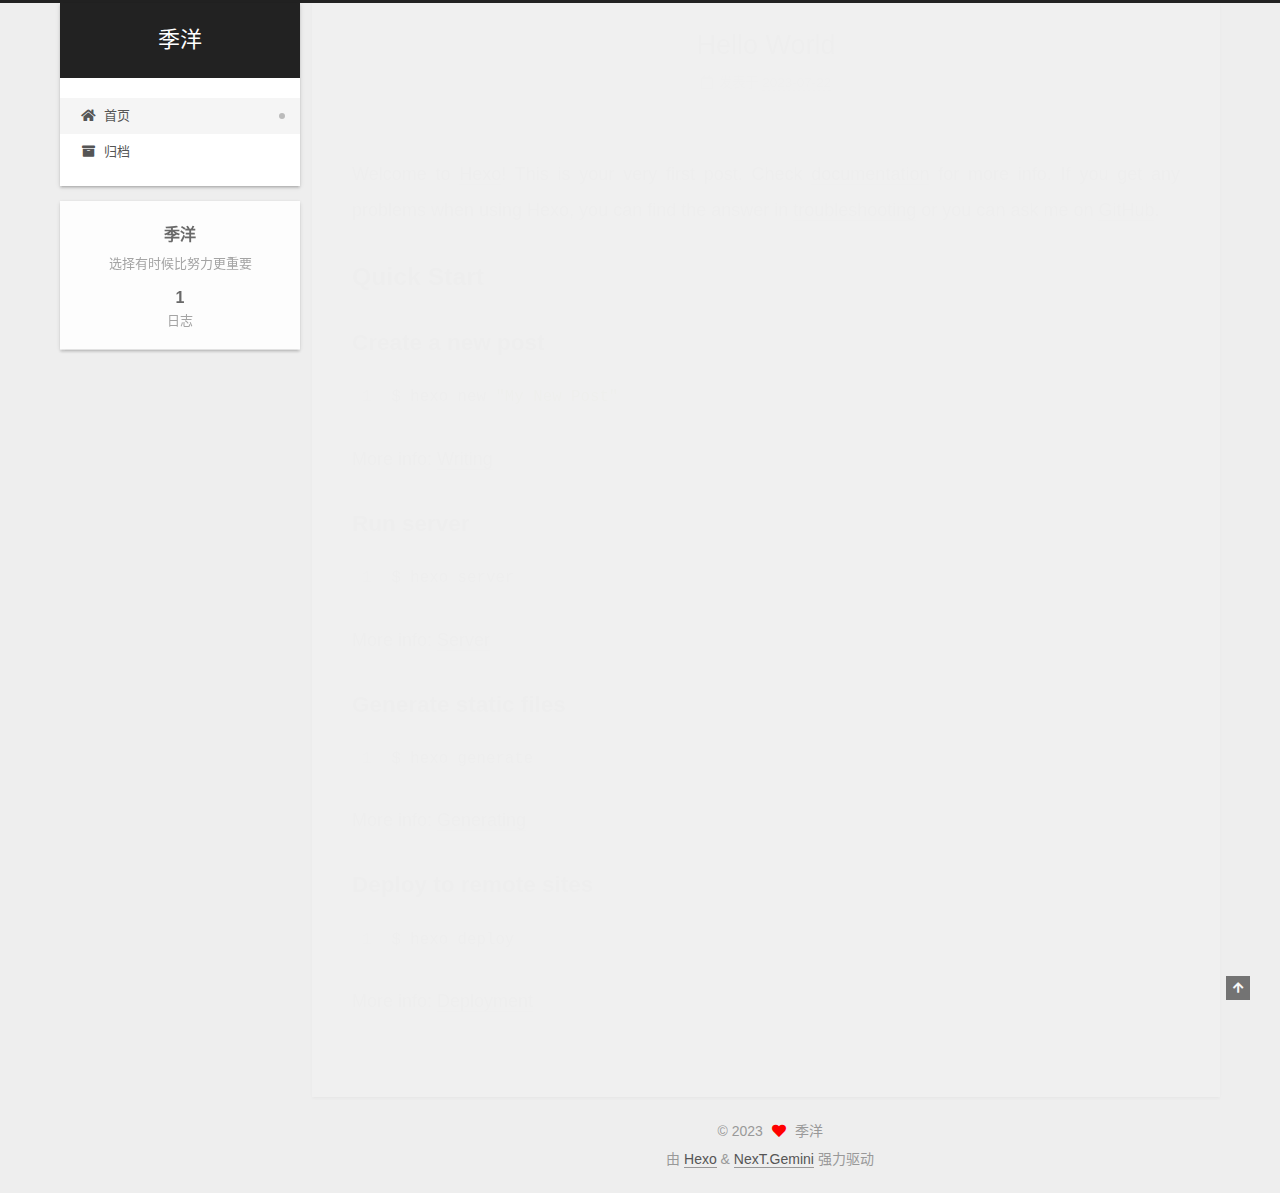
<file: index.html>
<!DOCTYPE html>
<html lang="zh-CN">
<head>
  <meta charset="UTF-8">
<meta name="viewport" content="width=device-width, initial-scale=1, maximum-scale=2">
<meta name="theme-color" content="#222">
<meta name="generator" content="Hexo 6.3.0">
  <link rel="apple-touch-icon" sizes="180x180" href="/images/apple-touch-icon-next.png">
  <link rel="icon" type="image/png" sizes="32x32" href="/images/favicon-32x32-next.png">
  <link rel="icon" type="image/png" sizes="16x16" href="/images/favicon-16x16-next.png">
  <link rel="mask-icon" href="/images/logo.svg" color="#222">

<link rel="stylesheet" href="/css/main.css">


<link rel="stylesheet" href="/lib/font-awesome/css/all.min.css">

<script id="hexo-configurations">
    var NexT = window.NexT || {};
    var CONFIG = {"hostname":"example.com","root":"/","scheme":"Gemini","version":"7.8.0","exturl":false,"sidebar":{"position":"left","display":"post","padding":18,"offset":12,"onmobile":false},"copycode":{"enable":false,"show_result":false,"style":null},"back2top":{"enable":true,"sidebar":false,"scrollpercent":false},"bookmark":{"enable":false,"color":"#222","save":"auto"},"fancybox":false,"mediumzoom":false,"lazyload":false,"pangu":false,"comments":{"style":"tabs","active":null,"storage":true,"lazyload":false,"nav":null},"algolia":{"hits":{"per_page":10},"labels":{"input_placeholder":"Search for Posts","hits_empty":"We didn't find any results for the search: ${query}","hits_stats":"${hits} results found in ${time} ms"}},"localsearch":{"enable":false,"trigger":"auto","top_n_per_article":1,"unescape":false,"preload":false},"motion":{"enable":true,"async":false,"transition":{"post_block":"fadeIn","post_header":"slideDownIn","post_body":"slideDownIn","coll_header":"slideLeftIn","sidebar":"slideUpIn"}}};
  </script>

  <meta name="description" content="选择有时候比努力更重要">
<meta property="og:type" content="website">
<meta property="og:title" content="季洋">
<meta property="og:url" content="http://example.com/index.html">
<meta property="og:site_name" content="季洋">
<meta property="og:description" content="选择有时候比努力更重要">
<meta property="og:locale" content="zh_CN">
<meta property="article:author" content="季洋">
<meta name="twitter:card" content="summary">

<link rel="canonical" href="http://example.com/">


<script id="page-configurations">
  // https://hexo.io/docs/variables.html
  CONFIG.page = {
    sidebar: "",
    isHome : true,
    isPost : false,
    lang   : 'zh-CN'
  };
</script>

  <title>季洋</title>
  






  <noscript>
  <style>
  .use-motion .brand,
  .use-motion .menu-item,
  .sidebar-inner,
  .use-motion .post-block,
  .use-motion .pagination,
  .use-motion .comments,
  .use-motion .post-header,
  .use-motion .post-body,
  .use-motion .collection-header { opacity: initial; }

  .use-motion .site-title,
  .use-motion .site-subtitle {
    opacity: initial;
    top: initial;
  }

  .use-motion .logo-line-before i { left: initial; }
  .use-motion .logo-line-after i { right: initial; }
  </style>
</noscript>

</head>

<body itemscope itemtype="http://schema.org/WebPage">
  <div class="container use-motion">
    <div class="headband"></div>

    <header class="header" itemscope itemtype="http://schema.org/WPHeader">
      <div class="header-inner"><div class="site-brand-container">
  <div class="site-nav-toggle">
    <div class="toggle" aria-label="切换导航栏">
      <span class="toggle-line toggle-line-first"></span>
      <span class="toggle-line toggle-line-middle"></span>
      <span class="toggle-line toggle-line-last"></span>
    </div>
  </div>

  <div class="site-meta">

    <a href="/" class="brand" rel="start">
      <span class="logo-line-before"><i></i></span>
      <h1 class="site-title">季洋</h1>
      <span class="logo-line-after"><i></i></span>
    </a>
  </div>

  <div class="site-nav-right">
    <div class="toggle popup-trigger">
    </div>
  </div>
</div>




<nav class="site-nav">
  <ul id="menu" class="main-menu menu">
        <li class="menu-item menu-item-home">

    <a href="/" rel="section"><i class="fa fa-home fa-fw"></i>首页</a>

  </li>
        <li class="menu-item menu-item-archives">

    <a href="/archives/" rel="section"><i class="fa fa-archive fa-fw"></i>归档</a>

  </li>
  </ul>
</nav>




</div>
    </header>

    
  <div class="back-to-top">
    <i class="fa fa-arrow-up"></i>
    <span>0%</span>
  </div>


    <main class="main">
      <div class="main-inner">
        <div class="content-wrap">
          

          <div class="content index posts-expand">
            
      
  
  
  <article itemscope itemtype="http://schema.org/Article" class="post-block" lang="zh-CN">
    <link itemprop="mainEntityOfPage" href="http://example.com/2023/07/22/hello-world/">

    <span hidden itemprop="author" itemscope itemtype="http://schema.org/Person">
      <meta itemprop="image" content="/images/avatar.gif">
      <meta itemprop="name" content="季洋">
      <meta itemprop="description" content="选择有时候比努力更重要">
    </span>

    <span hidden itemprop="publisher" itemscope itemtype="http://schema.org/Organization">
      <meta itemprop="name" content="季洋">
    </span>
      <header class="post-header">
        <h2 class="post-title" itemprop="name headline">
          
            <a href="/2023/07/22/hello-world/" class="post-title-link" itemprop="url">Hello World</a>
        </h2>

        <div class="post-meta">
            <span class="post-meta-item">
              <span class="post-meta-item-icon">
                <i class="far fa-calendar"></i>
              </span>
              <span class="post-meta-item-text">发表于</span>
              

              <time title="创建时间：2023-07-22 23:55:36 / 修改时间：23:23:52" itemprop="dateCreated datePublished" datetime="2023-07-22T23:55:36+08:00">2023-07-22</time>
            </span>

          

        </div>
      </header>

    
    
    
    <div class="post-body" itemprop="articleBody">

      
          <p>Welcome to <a target="_blank" rel="noopener" href="https://hexo.io/">Hexo</a>! This is your very first post. Check <a target="_blank" rel="noopener" href="https://hexo.io/docs/">documentation</a> for more info. If you get any problems when using Hexo, you can find the answer in <a target="_blank" rel="noopener" href="https://hexo.io/docs/troubleshooting.html">troubleshooting</a> or you can ask me on <a target="_blank" rel="noopener" href="https://github.com/hexojs/hexo/issues">GitHub</a>.</p>
<h2 id="Quick-Start"><a href="#Quick-Start" class="headerlink" title="Quick Start"></a>Quick Start</h2><h3 id="Create-a-new-post"><a href="#Create-a-new-post" class="headerlink" title="Create a new post"></a>Create a new post</h3><figure class="highlight bash"><table><tr><td class="gutter"><pre><span class="line">1</span><br></pre></td><td class="code"><pre><span class="line">$ hexo new <span class="string">&quot;My New Post&quot;</span></span><br></pre></td></tr></table></figure>

<p>More info: <a target="_blank" rel="noopener" href="https://hexo.io/docs/writing.html">Writing</a></p>
<h3 id="Run-server"><a href="#Run-server" class="headerlink" title="Run server"></a>Run server</h3><figure class="highlight bash"><table><tr><td class="gutter"><pre><span class="line">1</span><br></pre></td><td class="code"><pre><span class="line">$ hexo server</span><br></pre></td></tr></table></figure>

<p>More info: <a target="_blank" rel="noopener" href="https://hexo.io/docs/server.html">Server</a></p>
<h3 id="Generate-static-files"><a href="#Generate-static-files" class="headerlink" title="Generate static files"></a>Generate static files</h3><figure class="highlight bash"><table><tr><td class="gutter"><pre><span class="line">1</span><br></pre></td><td class="code"><pre><span class="line">$ hexo generate</span><br></pre></td></tr></table></figure>

<p>More info: <a target="_blank" rel="noopener" href="https://hexo.io/docs/generating.html">Generating</a></p>
<h3 id="Deploy-to-remote-sites"><a href="#Deploy-to-remote-sites" class="headerlink" title="Deploy to remote sites"></a>Deploy to remote sites</h3><figure class="highlight bash"><table><tr><td class="gutter"><pre><span class="line">1</span><br></pre></td><td class="code"><pre><span class="line">$ hexo deploy</span><br></pre></td></tr></table></figure>

<p>More info: <a target="_blank" rel="noopener" href="https://hexo.io/docs/one-command-deployment.html">Deployment</a></p>

      
    </div>

    
    
    
      <footer class="post-footer">
        <div class="post-eof"></div>
      </footer>
  </article>
  
  
  


  



          </div>
          

<script>
  window.addEventListener('tabs:register', () => {
    let { activeClass } = CONFIG.comments;
    if (CONFIG.comments.storage) {
      activeClass = localStorage.getItem('comments_active') || activeClass;
    }
    if (activeClass) {
      let activeTab = document.querySelector(`a[href="#comment-${activeClass}"]`);
      if (activeTab) {
        activeTab.click();
      }
    }
  });
  if (CONFIG.comments.storage) {
    window.addEventListener('tabs:click', event => {
      if (!event.target.matches('.tabs-comment .tab-content .tab-pane')) return;
      let commentClass = event.target.classList[1];
      localStorage.setItem('comments_active', commentClass);
    });
  }
</script>

        </div>
          
  
  <div class="toggle sidebar-toggle">
    <span class="toggle-line toggle-line-first"></span>
    <span class="toggle-line toggle-line-middle"></span>
    <span class="toggle-line toggle-line-last"></span>
  </div>

  <aside class="sidebar">
    <div class="sidebar-inner">

      <ul class="sidebar-nav motion-element">
        <li class="sidebar-nav-toc">
          文章目录
        </li>
        <li class="sidebar-nav-overview">
          站点概览
        </li>
      </ul>

      <!--noindex-->
      <div class="post-toc-wrap sidebar-panel">
      </div>
      <!--/noindex-->

      <div class="site-overview-wrap sidebar-panel">
        <div class="site-author motion-element" itemprop="author" itemscope itemtype="http://schema.org/Person">
  <p class="site-author-name" itemprop="name">季洋</p>
  <div class="site-description" itemprop="description">选择有时候比努力更重要</div>
</div>
<div class="site-state-wrap motion-element">
  <nav class="site-state">
      <div class="site-state-item site-state-posts">
          <a href="/archives/">
        
          <span class="site-state-item-count">1</span>
          <span class="site-state-item-name">日志</span>
        </a>
      </div>
  </nav>
</div>



      </div>

    </div>
  </aside>
  <div id="sidebar-dimmer"></div>


      </div>
    </main>

    <footer class="footer">
      <div class="footer-inner">
        

        

<div class="copyright">
  
  &copy; 
  <span itemprop="copyrightYear">2023</span>
  <span class="with-love">
    <i class="fa fa-heart"></i>
  </span>
  <span class="author" itemprop="copyrightHolder">季洋</span>
</div>
  <div class="powered-by">由 <a href="https://hexo.io/" class="theme-link" rel="noopener" target="_blank">Hexo</a> & <a href="https://theme-next.org/" class="theme-link" rel="noopener" target="_blank">NexT.Gemini</a> 强力驱动
  </div>

        








      </div>
    </footer>
  </div>

  
  <script src="/lib/anime.min.js"></script>
  <script src="/lib/velocity/velocity.min.js"></script>
  <script src="/lib/velocity/velocity.ui.min.js"></script>

<script src="/js/utils.js"></script>

<script src="/js/motion.js"></script>


<script src="/js/schemes/pisces.js"></script>


<script src="/js/next-boot.js"></script>




  















  

  

</body>
</html>
</file>
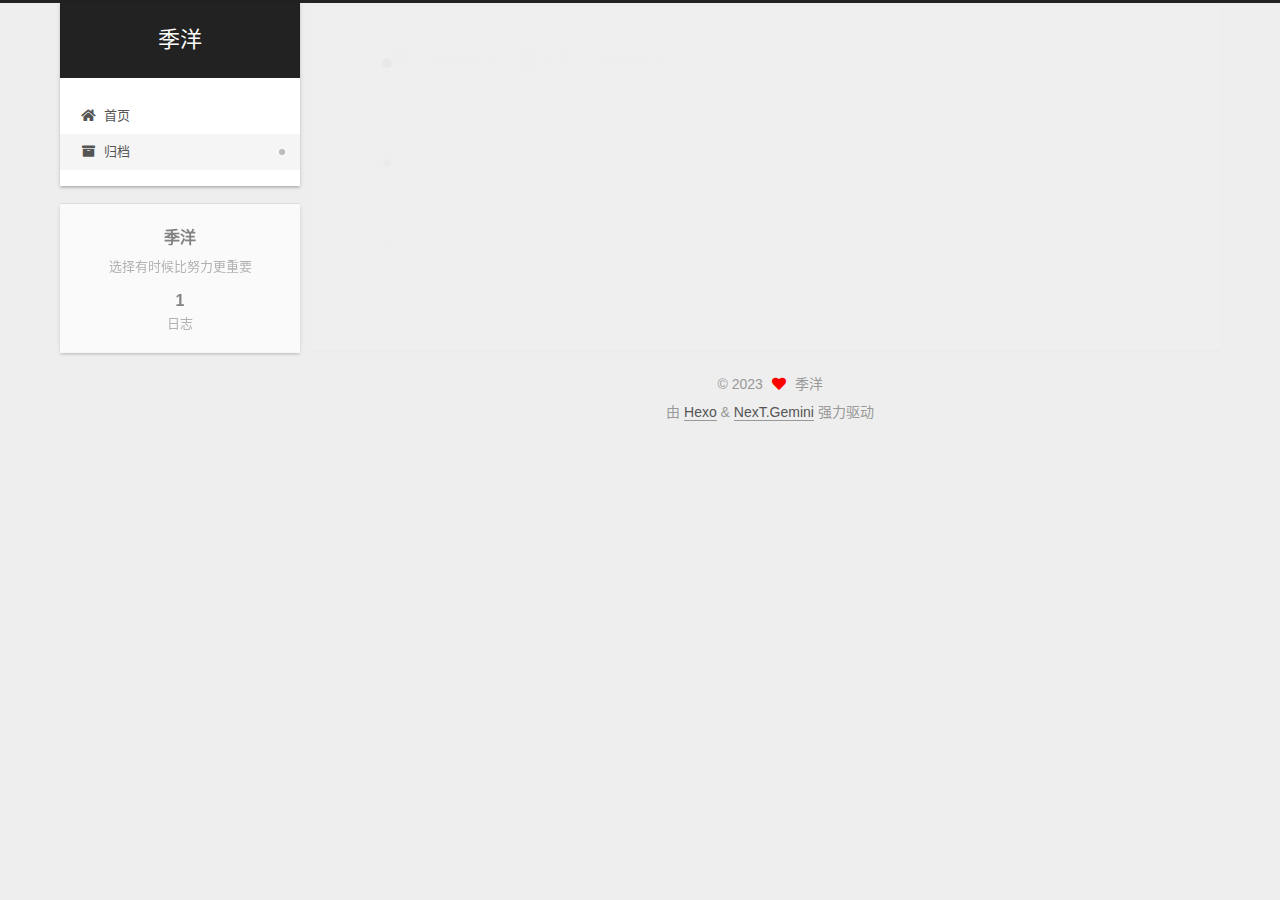
<file: archives/index.html>
<!DOCTYPE html>
<html lang="zh-CN">
<head>
  <meta charset="UTF-8">
<meta name="viewport" content="width=device-width, initial-scale=1, maximum-scale=2">
<meta name="theme-color" content="#222">
<meta name="generator" content="Hexo 6.3.0">
  <link rel="apple-touch-icon" sizes="180x180" href="/images/apple-touch-icon-next.png">
  <link rel="icon" type="image/png" sizes="32x32" href="/images/favicon-32x32-next.png">
  <link rel="icon" type="image/png" sizes="16x16" href="/images/favicon-16x16-next.png">
  <link rel="mask-icon" href="/images/logo.svg" color="#222">

<link rel="stylesheet" href="/css/main.css">


<link rel="stylesheet" href="/lib/font-awesome/css/all.min.css">

<script id="hexo-configurations">
    var NexT = window.NexT || {};
    var CONFIG = {"hostname":"example.com","root":"/","scheme":"Gemini","version":"7.8.0","exturl":false,"sidebar":{"position":"left","display":"post","padding":18,"offset":12,"onmobile":false},"copycode":{"enable":false,"show_result":false,"style":null},"back2top":{"enable":true,"sidebar":false,"scrollpercent":false},"bookmark":{"enable":false,"color":"#222","save":"auto"},"fancybox":false,"mediumzoom":false,"lazyload":false,"pangu":false,"comments":{"style":"tabs","active":null,"storage":true,"lazyload":false,"nav":null},"algolia":{"hits":{"per_page":10},"labels":{"input_placeholder":"Search for Posts","hits_empty":"We didn't find any results for the search: ${query}","hits_stats":"${hits} results found in ${time} ms"}},"localsearch":{"enable":false,"trigger":"auto","top_n_per_article":1,"unescape":false,"preload":false},"motion":{"enable":true,"async":false,"transition":{"post_block":"fadeIn","post_header":"slideDownIn","post_body":"slideDownIn","coll_header":"slideLeftIn","sidebar":"slideUpIn"}}};
  </script>

  <meta name="description" content="选择有时候比努力更重要">
<meta property="og:type" content="website">
<meta property="og:title" content="季洋">
<meta property="og:url" content="http://example.com/archives/index.html">
<meta property="og:site_name" content="季洋">
<meta property="og:description" content="选择有时候比努力更重要">
<meta property="og:locale" content="zh_CN">
<meta property="article:author" content="季洋">
<meta name="twitter:card" content="summary">

<link rel="canonical" href="http://example.com/archives/">


<script id="page-configurations">
  // https://hexo.io/docs/variables.html
  CONFIG.page = {
    sidebar: "",
    isHome : false,
    isPost : false,
    lang   : 'zh-CN'
  };
</script>

  <title>归档 | 季洋</title>
  






  <noscript>
  <style>
  .use-motion .brand,
  .use-motion .menu-item,
  .sidebar-inner,
  .use-motion .post-block,
  .use-motion .pagination,
  .use-motion .comments,
  .use-motion .post-header,
  .use-motion .post-body,
  .use-motion .collection-header { opacity: initial; }

  .use-motion .site-title,
  .use-motion .site-subtitle {
    opacity: initial;
    top: initial;
  }

  .use-motion .logo-line-before i { left: initial; }
  .use-motion .logo-line-after i { right: initial; }
  </style>
</noscript>

</head>

<body itemscope itemtype="http://schema.org/WebPage">
  <div class="container use-motion">
    <div class="headband"></div>

    <header class="header" itemscope itemtype="http://schema.org/WPHeader">
      <div class="header-inner"><div class="site-brand-container">
  <div class="site-nav-toggle">
    <div class="toggle" aria-label="切换导航栏">
      <span class="toggle-line toggle-line-first"></span>
      <span class="toggle-line toggle-line-middle"></span>
      <span class="toggle-line toggle-line-last"></span>
    </div>
  </div>

  <div class="site-meta">

    <a href="/" class="brand" rel="start">
      <span class="logo-line-before"><i></i></span>
      <h1 class="site-title">季洋</h1>
      <span class="logo-line-after"><i></i></span>
    </a>
  </div>

  <div class="site-nav-right">
    <div class="toggle popup-trigger">
    </div>
  </div>
</div>




<nav class="site-nav">
  <ul id="menu" class="main-menu menu">
        <li class="menu-item menu-item-home">

    <a href="/" rel="section"><i class="fa fa-home fa-fw"></i>首页</a>

  </li>
        <li class="menu-item menu-item-archives">

    <a href="/archives/" rel="section"><i class="fa fa-archive fa-fw"></i>归档</a>

  </li>
  </ul>
</nav>




</div>
    </header>

    
  <div class="back-to-top">
    <i class="fa fa-arrow-up"></i>
    <span>0%</span>
  </div>


    <main class="main">
      <div class="main-inner">
        <div class="content-wrap">
          

          <div class="content archive">
            

  
  
  
  <div class="post-block">
    <div class="posts-collapse">
      <div class="collection-title">
        <span class="collection-header">嗯..! 目前共计 1 篇日志。 继续努力。</span>
      </div>

      
    <div class="collection-year">
      <span class="collection-header">2023</span>
    </div>

  <article itemscope itemtype="http://schema.org/Article">
    <header class="post-header">

      <div class="post-meta">
        <time itemprop="dateCreated"
              datetime="2023-07-22T23:55:36+08:00"
              content="2023-07-22">
          07-22
        </time>
      </div>

      <div class="post-title">
          <a class="post-title-link" href="/2023/07/22/hello-world/" itemprop="url">
            <span itemprop="name">Hello World</span>
          </a>
      </div>

    </header>
  </article>


    </div>
  </div>
  
  
  

  



          </div>
          

<script>
  window.addEventListener('tabs:register', () => {
    let { activeClass } = CONFIG.comments;
    if (CONFIG.comments.storage) {
      activeClass = localStorage.getItem('comments_active') || activeClass;
    }
    if (activeClass) {
      let activeTab = document.querySelector(`a[href="#comment-${activeClass}"]`);
      if (activeTab) {
        activeTab.click();
      }
    }
  });
  if (CONFIG.comments.storage) {
    window.addEventListener('tabs:click', event => {
      if (!event.target.matches('.tabs-comment .tab-content .tab-pane')) return;
      let commentClass = event.target.classList[1];
      localStorage.setItem('comments_active', commentClass);
    });
  }
</script>

        </div>
          
  
  <div class="toggle sidebar-toggle">
    <span class="toggle-line toggle-line-first"></span>
    <span class="toggle-line toggle-line-middle"></span>
    <span class="toggle-line toggle-line-last"></span>
  </div>

  <aside class="sidebar">
    <div class="sidebar-inner">

      <ul class="sidebar-nav motion-element">
        <li class="sidebar-nav-toc">
          文章目录
        </li>
        <li class="sidebar-nav-overview">
          站点概览
        </li>
      </ul>

      <!--noindex-->
      <div class="post-toc-wrap sidebar-panel">
      </div>
      <!--/noindex-->

      <div class="site-overview-wrap sidebar-panel">
        <div class="site-author motion-element" itemprop="author" itemscope itemtype="http://schema.org/Person">
  <p class="site-author-name" itemprop="name">季洋</p>
  <div class="site-description" itemprop="description">选择有时候比努力更重要</div>
</div>
<div class="site-state-wrap motion-element">
  <nav class="site-state">
      <div class="site-state-item site-state-posts">
          <a href="/archives/">
        
          <span class="site-state-item-count">1</span>
          <span class="site-state-item-name">日志</span>
        </a>
      </div>
  </nav>
</div>



      </div>

    </div>
  </aside>
  <div id="sidebar-dimmer"></div>


      </div>
    </main>

    <footer class="footer">
      <div class="footer-inner">
        

        

<div class="copyright">
  
  &copy; 
  <span itemprop="copyrightYear">2023</span>
  <span class="with-love">
    <i class="fa fa-heart"></i>
  </span>
  <span class="author" itemprop="copyrightHolder">季洋</span>
</div>
  <div class="powered-by">由 <a href="https://hexo.io/" class="theme-link" rel="noopener" target="_blank">Hexo</a> & <a href="https://theme-next.org/" class="theme-link" rel="noopener" target="_blank">NexT.Gemini</a> 强力驱动
  </div>

        








      </div>
    </footer>
  </div>

  
  <script src="/lib/anime.min.js"></script>
  <script src="/lib/velocity/velocity.min.js"></script>
  <script src="/lib/velocity/velocity.ui.min.js"></script>

<script src="/js/utils.js"></script>

<script src="/js/motion.js"></script>


<script src="/js/schemes/pisces.js"></script>


<script src="/js/next-boot.js"></script>




  















  

  

</body>
</html>
</file>
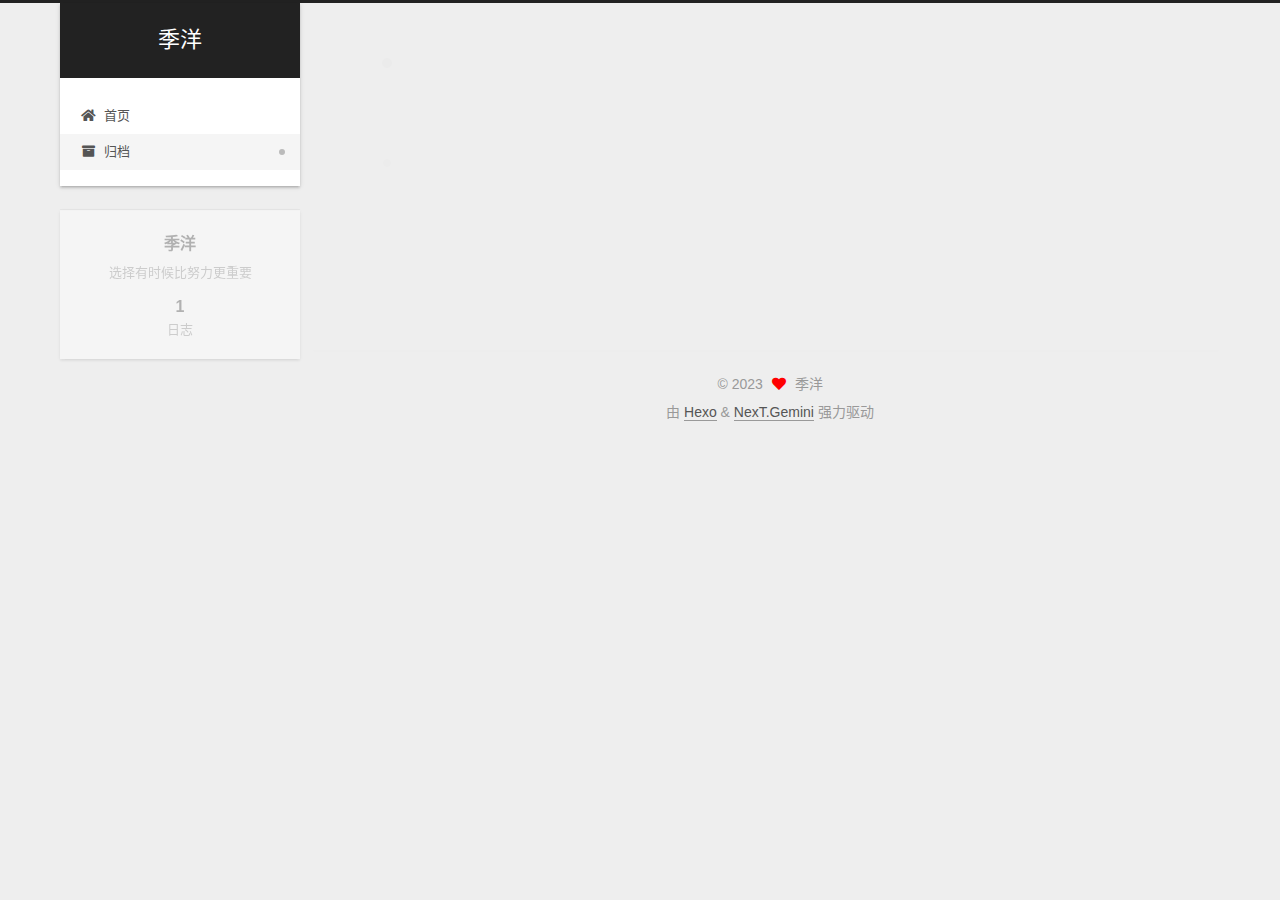
<file: archives/2023/index.html>
<!DOCTYPE html>
<html lang="zh-CN">
<head>
  <meta charset="UTF-8">
<meta name="viewport" content="width=device-width, initial-scale=1, maximum-scale=2">
<meta name="theme-color" content="#222">
<meta name="generator" content="Hexo 6.3.0">
  <link rel="apple-touch-icon" sizes="180x180" href="/images/apple-touch-icon-next.png">
  <link rel="icon" type="image/png" sizes="32x32" href="/images/favicon-32x32-next.png">
  <link rel="icon" type="image/png" sizes="16x16" href="/images/favicon-16x16-next.png">
  <link rel="mask-icon" href="/images/logo.svg" color="#222">

<link rel="stylesheet" href="/css/main.css">


<link rel="stylesheet" href="/lib/font-awesome/css/all.min.css">

<script id="hexo-configurations">
    var NexT = window.NexT || {};
    var CONFIG = {"hostname":"example.com","root":"/","scheme":"Gemini","version":"7.8.0","exturl":false,"sidebar":{"position":"left","display":"post","padding":18,"offset":12,"onmobile":false},"copycode":{"enable":false,"show_result":false,"style":null},"back2top":{"enable":true,"sidebar":false,"scrollpercent":false},"bookmark":{"enable":false,"color":"#222","save":"auto"},"fancybox":false,"mediumzoom":false,"lazyload":false,"pangu":false,"comments":{"style":"tabs","active":null,"storage":true,"lazyload":false,"nav":null},"algolia":{"hits":{"per_page":10},"labels":{"input_placeholder":"Search for Posts","hits_empty":"We didn't find any results for the search: ${query}","hits_stats":"${hits} results found in ${time} ms"}},"localsearch":{"enable":false,"trigger":"auto","top_n_per_article":1,"unescape":false,"preload":false},"motion":{"enable":true,"async":false,"transition":{"post_block":"fadeIn","post_header":"slideDownIn","post_body":"slideDownIn","coll_header":"slideLeftIn","sidebar":"slideUpIn"}}};
  </script>

  <meta name="description" content="选择有时候比努力更重要">
<meta property="og:type" content="website">
<meta property="og:title" content="季洋">
<meta property="og:url" content="http://example.com/archives/2023/index.html">
<meta property="og:site_name" content="季洋">
<meta property="og:description" content="选择有时候比努力更重要">
<meta property="og:locale" content="zh_CN">
<meta property="article:author" content="季洋">
<meta name="twitter:card" content="summary">

<link rel="canonical" href="http://example.com/archives/2023/">


<script id="page-configurations">
  // https://hexo.io/docs/variables.html
  CONFIG.page = {
    sidebar: "",
    isHome : false,
    isPost : false,
    lang   : 'zh-CN'
  };
</script>

  <title>归档 | 季洋</title>
  






  <noscript>
  <style>
  .use-motion .brand,
  .use-motion .menu-item,
  .sidebar-inner,
  .use-motion .post-block,
  .use-motion .pagination,
  .use-motion .comments,
  .use-motion .post-header,
  .use-motion .post-body,
  .use-motion .collection-header { opacity: initial; }

  .use-motion .site-title,
  .use-motion .site-subtitle {
    opacity: initial;
    top: initial;
  }

  .use-motion .logo-line-before i { left: initial; }
  .use-motion .logo-line-after i { right: initial; }
  </style>
</noscript>

</head>

<body itemscope itemtype="http://schema.org/WebPage">
  <div class="container use-motion">
    <div class="headband"></div>

    <header class="header" itemscope itemtype="http://schema.org/WPHeader">
      <div class="header-inner"><div class="site-brand-container">
  <div class="site-nav-toggle">
    <div class="toggle" aria-label="切换导航栏">
      <span class="toggle-line toggle-line-first"></span>
      <span class="toggle-line toggle-line-middle"></span>
      <span class="toggle-line toggle-line-last"></span>
    </div>
  </div>

  <div class="site-meta">

    <a href="/" class="brand" rel="start">
      <span class="logo-line-before"><i></i></span>
      <h1 class="site-title">季洋</h1>
      <span class="logo-line-after"><i></i></span>
    </a>
  </div>

  <div class="site-nav-right">
    <div class="toggle popup-trigger">
    </div>
  </div>
</div>




<nav class="site-nav">
  <ul id="menu" class="main-menu menu">
        <li class="menu-item menu-item-home">

    <a href="/" rel="section"><i class="fa fa-home fa-fw"></i>首页</a>

  </li>
        <li class="menu-item menu-item-archives">

    <a href="/archives/" rel="section"><i class="fa fa-archive fa-fw"></i>归档</a>

  </li>
  </ul>
</nav>




</div>
    </header>

    
  <div class="back-to-top">
    <i class="fa fa-arrow-up"></i>
    <span>0%</span>
  </div>


    <main class="main">
      <div class="main-inner">
        <div class="content-wrap">
          

          <div class="content archive">
            

  
  
  
  <div class="post-block">
    <div class="posts-collapse">
      <div class="collection-title">
        <span class="collection-header">嗯..! 目前共计 1 篇日志。 继续努力。</span>
      </div>

      
    <div class="collection-year">
      <span class="collection-header">2023</span>
    </div>

  <article itemscope itemtype="http://schema.org/Article">
    <header class="post-header">

      <div class="post-meta">
        <time itemprop="dateCreated"
              datetime="2023-07-22T23:55:36+08:00"
              content="2023-07-22">
          07-22
        </time>
      </div>

      <div class="post-title">
          <a class="post-title-link" href="/2023/07/22/hello-world/" itemprop="url">
            <span itemprop="name">Hello World</span>
          </a>
      </div>

    </header>
  </article>


    </div>
  </div>
  
  
  

  



          </div>
          

<script>
  window.addEventListener('tabs:register', () => {
    let { activeClass } = CONFIG.comments;
    if (CONFIG.comments.storage) {
      activeClass = localStorage.getItem('comments_active') || activeClass;
    }
    if (activeClass) {
      let activeTab = document.querySelector(`a[href="#comment-${activeClass}"]`);
      if (activeTab) {
        activeTab.click();
      }
    }
  });
  if (CONFIG.comments.storage) {
    window.addEventListener('tabs:click', event => {
      if (!event.target.matches('.tabs-comment .tab-content .tab-pane')) return;
      let commentClass = event.target.classList[1];
      localStorage.setItem('comments_active', commentClass);
    });
  }
</script>

        </div>
          
  
  <div class="toggle sidebar-toggle">
    <span class="toggle-line toggle-line-first"></span>
    <span class="toggle-line toggle-line-middle"></span>
    <span class="toggle-line toggle-line-last"></span>
  </div>

  <aside class="sidebar">
    <div class="sidebar-inner">

      <ul class="sidebar-nav motion-element">
        <li class="sidebar-nav-toc">
          文章目录
        </li>
        <li class="sidebar-nav-overview">
          站点概览
        </li>
      </ul>

      <!--noindex-->
      <div class="post-toc-wrap sidebar-panel">
      </div>
      <!--/noindex-->

      <div class="site-overview-wrap sidebar-panel">
        <div class="site-author motion-element" itemprop="author" itemscope itemtype="http://schema.org/Person">
  <p class="site-author-name" itemprop="name">季洋</p>
  <div class="site-description" itemprop="description">选择有时候比努力更重要</div>
</div>
<div class="site-state-wrap motion-element">
  <nav class="site-state">
      <div class="site-state-item site-state-posts">
          <a href="/archives/">
        
          <span class="site-state-item-count">1</span>
          <span class="site-state-item-name">日志</span>
        </a>
      </div>
  </nav>
</div>



      </div>

    </div>
  </aside>
  <div id="sidebar-dimmer"></div>


      </div>
    </main>

    <footer class="footer">
      <div class="footer-inner">
        

        

<div class="copyright">
  
  &copy; 
  <span itemprop="copyrightYear">2023</span>
  <span class="with-love">
    <i class="fa fa-heart"></i>
  </span>
  <span class="author" itemprop="copyrightHolder">季洋</span>
</div>
  <div class="powered-by">由 <a href="https://hexo.io/" class="theme-link" rel="noopener" target="_blank">Hexo</a> & <a href="https://theme-next.org/" class="theme-link" rel="noopener" target="_blank">NexT.Gemini</a> 强力驱动
  </div>

        








      </div>
    </footer>
  </div>

  
  <script src="/lib/anime.min.js"></script>
  <script src="/lib/velocity/velocity.min.js"></script>
  <script src="/lib/velocity/velocity.ui.min.js"></script>

<script src="/js/utils.js"></script>

<script src="/js/motion.js"></script>


<script src="/js/schemes/pisces.js"></script>


<script src="/js/next-boot.js"></script>




  















  

  

</body>
</html>
</file>
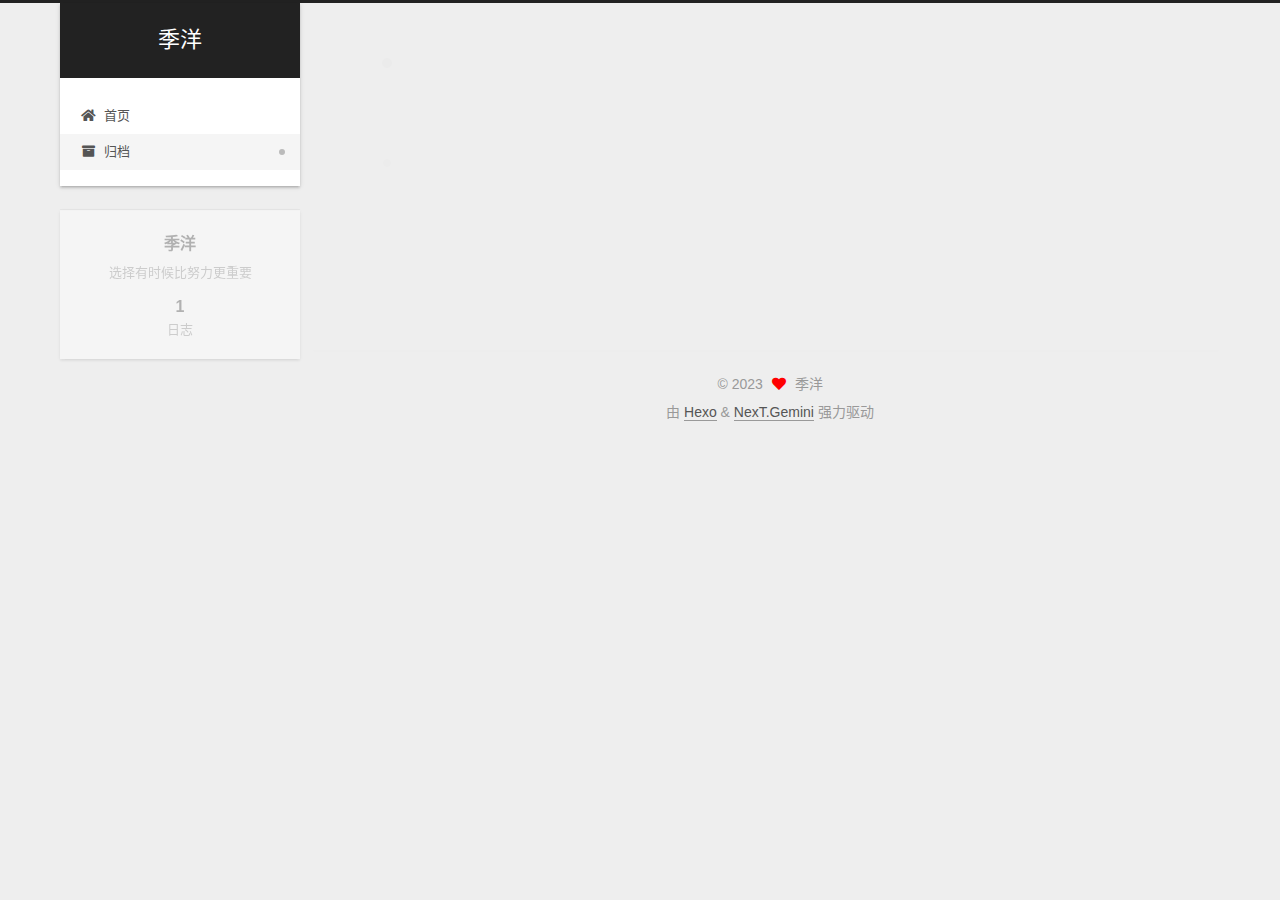
<file: archives/2023/07/index.html>
<!DOCTYPE html>
<html lang="zh-CN">
<head>
  <meta charset="UTF-8">
<meta name="viewport" content="width=device-width, initial-scale=1, maximum-scale=2">
<meta name="theme-color" content="#222">
<meta name="generator" content="Hexo 6.3.0">
  <link rel="apple-touch-icon" sizes="180x180" href="/images/apple-touch-icon-next.png">
  <link rel="icon" type="image/png" sizes="32x32" href="/images/favicon-32x32-next.png">
  <link rel="icon" type="image/png" sizes="16x16" href="/images/favicon-16x16-next.png">
  <link rel="mask-icon" href="/images/logo.svg" color="#222">

<link rel="stylesheet" href="/css/main.css">


<link rel="stylesheet" href="/lib/font-awesome/css/all.min.css">

<script id="hexo-configurations">
    var NexT = window.NexT || {};
    var CONFIG = {"hostname":"example.com","root":"/","scheme":"Gemini","version":"7.8.0","exturl":false,"sidebar":{"position":"left","display":"post","padding":18,"offset":12,"onmobile":false},"copycode":{"enable":false,"show_result":false,"style":null},"back2top":{"enable":true,"sidebar":false,"scrollpercent":false},"bookmark":{"enable":false,"color":"#222","save":"auto"},"fancybox":false,"mediumzoom":false,"lazyload":false,"pangu":false,"comments":{"style":"tabs","active":null,"storage":true,"lazyload":false,"nav":null},"algolia":{"hits":{"per_page":10},"labels":{"input_placeholder":"Search for Posts","hits_empty":"We didn't find any results for the search: ${query}","hits_stats":"${hits} results found in ${time} ms"}},"localsearch":{"enable":false,"trigger":"auto","top_n_per_article":1,"unescape":false,"preload":false},"motion":{"enable":true,"async":false,"transition":{"post_block":"fadeIn","post_header":"slideDownIn","post_body":"slideDownIn","coll_header":"slideLeftIn","sidebar":"slideUpIn"}}};
  </script>

  <meta name="description" content="选择有时候比努力更重要">
<meta property="og:type" content="website">
<meta property="og:title" content="季洋">
<meta property="og:url" content="http://example.com/archives/2023/07/index.html">
<meta property="og:site_name" content="季洋">
<meta property="og:description" content="选择有时候比努力更重要">
<meta property="og:locale" content="zh_CN">
<meta property="article:author" content="季洋">
<meta name="twitter:card" content="summary">

<link rel="canonical" href="http://example.com/archives/2023/07/">


<script id="page-configurations">
  // https://hexo.io/docs/variables.html
  CONFIG.page = {
    sidebar: "",
    isHome : false,
    isPost : false,
    lang   : 'zh-CN'
  };
</script>

  <title>归档 | 季洋</title>
  






  <noscript>
  <style>
  .use-motion .brand,
  .use-motion .menu-item,
  .sidebar-inner,
  .use-motion .post-block,
  .use-motion .pagination,
  .use-motion .comments,
  .use-motion .post-header,
  .use-motion .post-body,
  .use-motion .collection-header { opacity: initial; }

  .use-motion .site-title,
  .use-motion .site-subtitle {
    opacity: initial;
    top: initial;
  }

  .use-motion .logo-line-before i { left: initial; }
  .use-motion .logo-line-after i { right: initial; }
  </style>
</noscript>

</head>

<body itemscope itemtype="http://schema.org/WebPage">
  <div class="container use-motion">
    <div class="headband"></div>

    <header class="header" itemscope itemtype="http://schema.org/WPHeader">
      <div class="header-inner"><div class="site-brand-container">
  <div class="site-nav-toggle">
    <div class="toggle" aria-label="切换导航栏">
      <span class="toggle-line toggle-line-first"></span>
      <span class="toggle-line toggle-line-middle"></span>
      <span class="toggle-line toggle-line-last"></span>
    </div>
  </div>

  <div class="site-meta">

    <a href="/" class="brand" rel="start">
      <span class="logo-line-before"><i></i></span>
      <h1 class="site-title">季洋</h1>
      <span class="logo-line-after"><i></i></span>
    </a>
  </div>

  <div class="site-nav-right">
    <div class="toggle popup-trigger">
    </div>
  </div>
</div>




<nav class="site-nav">
  <ul id="menu" class="main-menu menu">
        <li class="menu-item menu-item-home">

    <a href="/" rel="section"><i class="fa fa-home fa-fw"></i>首页</a>

  </li>
        <li class="menu-item menu-item-archives">

    <a href="/archives/" rel="section"><i class="fa fa-archive fa-fw"></i>归档</a>

  </li>
  </ul>
</nav>




</div>
    </header>

    
  <div class="back-to-top">
    <i class="fa fa-arrow-up"></i>
    <span>0%</span>
  </div>


    <main class="main">
      <div class="main-inner">
        <div class="content-wrap">
          

          <div class="content archive">
            

  
  
  
  <div class="post-block">
    <div class="posts-collapse">
      <div class="collection-title">
        <span class="collection-header">嗯..! 目前共计 1 篇日志。 继续努力。</span>
      </div>

      
    <div class="collection-year">
      <span class="collection-header">2023</span>
    </div>

  <article itemscope itemtype="http://schema.org/Article">
    <header class="post-header">

      <div class="post-meta">
        <time itemprop="dateCreated"
              datetime="2023-07-22T23:55:36+08:00"
              content="2023-07-22">
          07-22
        </time>
      </div>

      <div class="post-title">
          <a class="post-title-link" href="/2023/07/22/hello-world/" itemprop="url">
            <span itemprop="name">Hello World</span>
          </a>
      </div>

    </header>
  </article>


    </div>
  </div>
  
  
  

  



          </div>
          

<script>
  window.addEventListener('tabs:register', () => {
    let { activeClass } = CONFIG.comments;
    if (CONFIG.comments.storage) {
      activeClass = localStorage.getItem('comments_active') || activeClass;
    }
    if (activeClass) {
      let activeTab = document.querySelector(`a[href="#comment-${activeClass}"]`);
      if (activeTab) {
        activeTab.click();
      }
    }
  });
  if (CONFIG.comments.storage) {
    window.addEventListener('tabs:click', event => {
      if (!event.target.matches('.tabs-comment .tab-content .tab-pane')) return;
      let commentClass = event.target.classList[1];
      localStorage.setItem('comments_active', commentClass);
    });
  }
</script>

        </div>
          
  
  <div class="toggle sidebar-toggle">
    <span class="toggle-line toggle-line-first"></span>
    <span class="toggle-line toggle-line-middle"></span>
    <span class="toggle-line toggle-line-last"></span>
  </div>

  <aside class="sidebar">
    <div class="sidebar-inner">

      <ul class="sidebar-nav motion-element">
        <li class="sidebar-nav-toc">
          文章目录
        </li>
        <li class="sidebar-nav-overview">
          站点概览
        </li>
      </ul>

      <!--noindex-->
      <div class="post-toc-wrap sidebar-panel">
      </div>
      <!--/noindex-->

      <div class="site-overview-wrap sidebar-panel">
        <div class="site-author motion-element" itemprop="author" itemscope itemtype="http://schema.org/Person">
  <p class="site-author-name" itemprop="name">季洋</p>
  <div class="site-description" itemprop="description">选择有时候比努力更重要</div>
</div>
<div class="site-state-wrap motion-element">
  <nav class="site-state">
      <div class="site-state-item site-state-posts">
          <a href="/archives/">
        
          <span class="site-state-item-count">1</span>
          <span class="site-state-item-name">日志</span>
        </a>
      </div>
  </nav>
</div>



      </div>

    </div>
  </aside>
  <div id="sidebar-dimmer"></div>


      </div>
    </main>

    <footer class="footer">
      <div class="footer-inner">
        

        

<div class="copyright">
  
  &copy; 
  <span itemprop="copyrightYear">2023</span>
  <span class="with-love">
    <i class="fa fa-heart"></i>
  </span>
  <span class="author" itemprop="copyrightHolder">季洋</span>
</div>
  <div class="powered-by">由 <a href="https://hexo.io/" class="theme-link" rel="noopener" target="_blank">Hexo</a> & <a href="https://theme-next.org/" class="theme-link" rel="noopener" target="_blank">NexT.Gemini</a> 强力驱动
  </div>

        








      </div>
    </footer>
  </div>

  
  <script src="/lib/anime.min.js"></script>
  <script src="/lib/velocity/velocity.min.js"></script>
  <script src="/lib/velocity/velocity.ui.min.js"></script>

<script src="/js/utils.js"></script>

<script src="/js/motion.js"></script>


<script src="/js/schemes/pisces.js"></script>


<script src="/js/next-boot.js"></script>




  















  

  

</body>
</html>
</file>
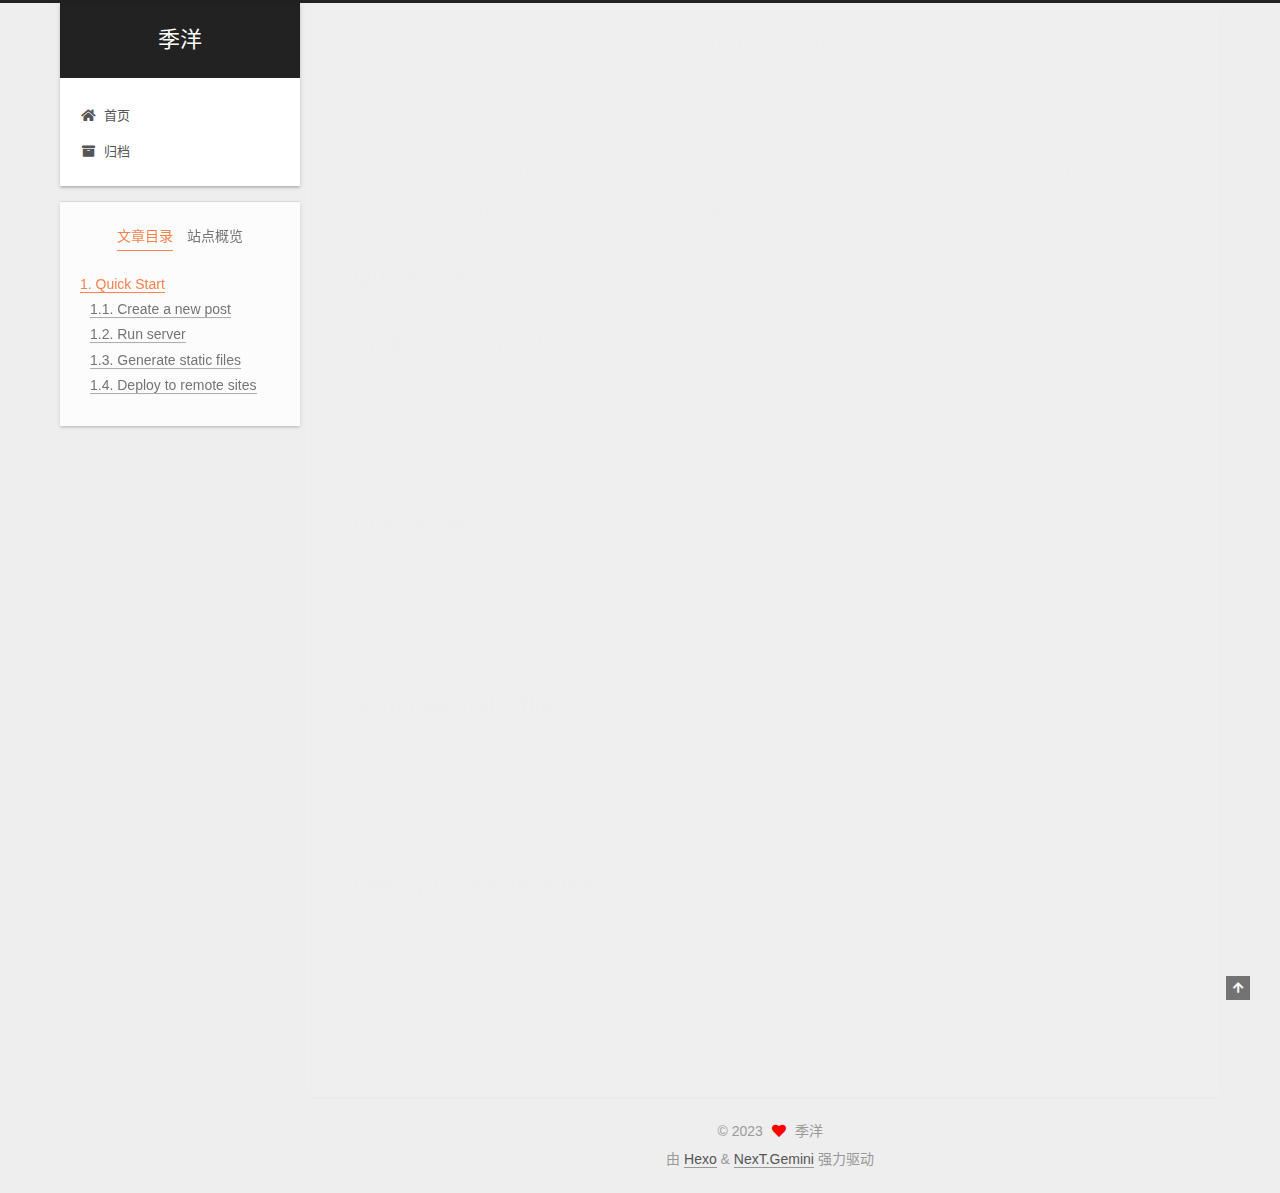
<file: 2023/07/22/hello-world/index.html>
<!DOCTYPE html>
<html lang="zh-CN">
<head>
  <meta charset="UTF-8">
<meta name="viewport" content="width=device-width, initial-scale=1, maximum-scale=2">
<meta name="theme-color" content="#222">
<meta name="generator" content="Hexo 6.3.0">
  <link rel="apple-touch-icon" sizes="180x180" href="/images/apple-touch-icon-next.png">
  <link rel="icon" type="image/png" sizes="32x32" href="/images/favicon-32x32-next.png">
  <link rel="icon" type="image/png" sizes="16x16" href="/images/favicon-16x16-next.png">
  <link rel="mask-icon" href="/images/logo.svg" color="#222">

<link rel="stylesheet" href="/css/main.css">


<link rel="stylesheet" href="/lib/font-awesome/css/all.min.css">

<script id="hexo-configurations">
    var NexT = window.NexT || {};
    var CONFIG = {"hostname":"example.com","root":"/","scheme":"Gemini","version":"7.8.0","exturl":false,"sidebar":{"position":"left","display":"post","padding":18,"offset":12,"onmobile":false},"copycode":{"enable":false,"show_result":false,"style":null},"back2top":{"enable":true,"sidebar":false,"scrollpercent":false},"bookmark":{"enable":false,"color":"#222","save":"auto"},"fancybox":false,"mediumzoom":false,"lazyload":false,"pangu":false,"comments":{"style":"tabs","active":null,"storage":true,"lazyload":false,"nav":null},"algolia":{"hits":{"per_page":10},"labels":{"input_placeholder":"Search for Posts","hits_empty":"We didn't find any results for the search: ${query}","hits_stats":"${hits} results found in ${time} ms"}},"localsearch":{"enable":false,"trigger":"auto","top_n_per_article":1,"unescape":false,"preload":false},"motion":{"enable":true,"async":false,"transition":{"post_block":"fadeIn","post_header":"slideDownIn","post_body":"slideDownIn","coll_header":"slideLeftIn","sidebar":"slideUpIn"}}};
  </script>

  <meta name="description" content="Welcome to Hexo! This is your very first post. Check documentation for more info. If you get any problems when using Hexo, you can find the answer in troubleshooting or you can ask me on GitHub. Quick">
<meta property="og:type" content="article">
<meta property="og:title" content="Hello World">
<meta property="og:url" content="http://example.com/2023/07/22/hello-world/index.html">
<meta property="og:site_name" content="季洋">
<meta property="og:description" content="Welcome to Hexo! This is your very first post. Check documentation for more info. If you get any problems when using Hexo, you can find the answer in troubleshooting or you can ask me on GitHub. Quick">
<meta property="og:locale" content="zh_CN">
<meta property="article:published_time" content="2023-07-22T15:55:36.150Z">
<meta property="article:modified_time" content="2023-07-22T15:23:52.339Z">
<meta property="article:author" content="季洋">
<meta name="twitter:card" content="summary">

<link rel="canonical" href="http://example.com/2023/07/22/hello-world/">


<script id="page-configurations">
  // https://hexo.io/docs/variables.html
  CONFIG.page = {
    sidebar: "",
    isHome : false,
    isPost : true,
    lang   : 'zh-CN'
  };
</script>

  <title>Hello World | 季洋</title>
  






  <noscript>
  <style>
  .use-motion .brand,
  .use-motion .menu-item,
  .sidebar-inner,
  .use-motion .post-block,
  .use-motion .pagination,
  .use-motion .comments,
  .use-motion .post-header,
  .use-motion .post-body,
  .use-motion .collection-header { opacity: initial; }

  .use-motion .site-title,
  .use-motion .site-subtitle {
    opacity: initial;
    top: initial;
  }

  .use-motion .logo-line-before i { left: initial; }
  .use-motion .logo-line-after i { right: initial; }
  </style>
</noscript>

</head>

<body itemscope itemtype="http://schema.org/WebPage">
  <div class="container use-motion">
    <div class="headband"></div>

    <header class="header" itemscope itemtype="http://schema.org/WPHeader">
      <div class="header-inner"><div class="site-brand-container">
  <div class="site-nav-toggle">
    <div class="toggle" aria-label="切换导航栏">
      <span class="toggle-line toggle-line-first"></span>
      <span class="toggle-line toggle-line-middle"></span>
      <span class="toggle-line toggle-line-last"></span>
    </div>
  </div>

  <div class="site-meta">

    <a href="/" class="brand" rel="start">
      <span class="logo-line-before"><i></i></span>
      <h1 class="site-title">季洋</h1>
      <span class="logo-line-after"><i></i></span>
    </a>
  </div>

  <div class="site-nav-right">
    <div class="toggle popup-trigger">
    </div>
  </div>
</div>




<nav class="site-nav">
  <ul id="menu" class="main-menu menu">
        <li class="menu-item menu-item-home">

    <a href="/" rel="section"><i class="fa fa-home fa-fw"></i>首页</a>

  </li>
        <li class="menu-item menu-item-archives">

    <a href="/archives/" rel="section"><i class="fa fa-archive fa-fw"></i>归档</a>

  </li>
  </ul>
</nav>




</div>
    </header>

    
  <div class="back-to-top">
    <i class="fa fa-arrow-up"></i>
    <span>0%</span>
  </div>


    <main class="main">
      <div class="main-inner">
        <div class="content-wrap">
          

          <div class="content post posts-expand">
            

    
  
  
  <article itemscope itemtype="http://schema.org/Article" class="post-block" lang="zh-CN">
    <link itemprop="mainEntityOfPage" href="http://example.com/2023/07/22/hello-world/">

    <span hidden itemprop="author" itemscope itemtype="http://schema.org/Person">
      <meta itemprop="image" content="/images/avatar.gif">
      <meta itemprop="name" content="季洋">
      <meta itemprop="description" content="选择有时候比努力更重要">
    </span>

    <span hidden itemprop="publisher" itemscope itemtype="http://schema.org/Organization">
      <meta itemprop="name" content="季洋">
    </span>
      <header class="post-header">
        <h1 class="post-title" itemprop="name headline">
          Hello World
        </h1>

        <div class="post-meta">
            <span class="post-meta-item">
              <span class="post-meta-item-icon">
                <i class="far fa-calendar"></i>
              </span>
              <span class="post-meta-item-text">发表于</span>
              

              <time title="创建时间：2023-07-22 23:55:36 / 修改时间：23:23:52" itemprop="dateCreated datePublished" datetime="2023-07-22T23:55:36+08:00">2023-07-22</time>
            </span>

          

        </div>
      </header>

    
    
    
    <div class="post-body" itemprop="articleBody">

      
        <p>Welcome to <a target="_blank" rel="noopener" href="https://hexo.io/">Hexo</a>! This is your very first post. Check <a target="_blank" rel="noopener" href="https://hexo.io/docs/">documentation</a> for more info. If you get any problems when using Hexo, you can find the answer in <a target="_blank" rel="noopener" href="https://hexo.io/docs/troubleshooting.html">troubleshooting</a> or you can ask me on <a target="_blank" rel="noopener" href="https://github.com/hexojs/hexo/issues">GitHub</a>.</p>
<h2 id="Quick-Start"><a href="#Quick-Start" class="headerlink" title="Quick Start"></a>Quick Start</h2><h3 id="Create-a-new-post"><a href="#Create-a-new-post" class="headerlink" title="Create a new post"></a>Create a new post</h3><figure class="highlight bash"><table><tr><td class="gutter"><pre><span class="line">1</span><br></pre></td><td class="code"><pre><span class="line">$ hexo new <span class="string">&quot;My New Post&quot;</span></span><br></pre></td></tr></table></figure>

<p>More info: <a target="_blank" rel="noopener" href="https://hexo.io/docs/writing.html">Writing</a></p>
<h3 id="Run-server"><a href="#Run-server" class="headerlink" title="Run server"></a>Run server</h3><figure class="highlight bash"><table><tr><td class="gutter"><pre><span class="line">1</span><br></pre></td><td class="code"><pre><span class="line">$ hexo server</span><br></pre></td></tr></table></figure>

<p>More info: <a target="_blank" rel="noopener" href="https://hexo.io/docs/server.html">Server</a></p>
<h3 id="Generate-static-files"><a href="#Generate-static-files" class="headerlink" title="Generate static files"></a>Generate static files</h3><figure class="highlight bash"><table><tr><td class="gutter"><pre><span class="line">1</span><br></pre></td><td class="code"><pre><span class="line">$ hexo generate</span><br></pre></td></tr></table></figure>

<p>More info: <a target="_blank" rel="noopener" href="https://hexo.io/docs/generating.html">Generating</a></p>
<h3 id="Deploy-to-remote-sites"><a href="#Deploy-to-remote-sites" class="headerlink" title="Deploy to remote sites"></a>Deploy to remote sites</h3><figure class="highlight bash"><table><tr><td class="gutter"><pre><span class="line">1</span><br></pre></td><td class="code"><pre><span class="line">$ hexo deploy</span><br></pre></td></tr></table></figure>

<p>More info: <a target="_blank" rel="noopener" href="https://hexo.io/docs/one-command-deployment.html">Deployment</a></p>

    </div>

    
    
    

      <footer class="post-footer">

        


        
      </footer>
    
  </article>
  
  
  



          </div>
          

<script>
  window.addEventListener('tabs:register', () => {
    let { activeClass } = CONFIG.comments;
    if (CONFIG.comments.storage) {
      activeClass = localStorage.getItem('comments_active') || activeClass;
    }
    if (activeClass) {
      let activeTab = document.querySelector(`a[href="#comment-${activeClass}"]`);
      if (activeTab) {
        activeTab.click();
      }
    }
  });
  if (CONFIG.comments.storage) {
    window.addEventListener('tabs:click', event => {
      if (!event.target.matches('.tabs-comment .tab-content .tab-pane')) return;
      let commentClass = event.target.classList[1];
      localStorage.setItem('comments_active', commentClass);
    });
  }
</script>

        </div>
          
  
  <div class="toggle sidebar-toggle">
    <span class="toggle-line toggle-line-first"></span>
    <span class="toggle-line toggle-line-middle"></span>
    <span class="toggle-line toggle-line-last"></span>
  </div>

  <aside class="sidebar">
    <div class="sidebar-inner">

      <ul class="sidebar-nav motion-element">
        <li class="sidebar-nav-toc">
          文章目录
        </li>
        <li class="sidebar-nav-overview">
          站点概览
        </li>
      </ul>

      <!--noindex-->
      <div class="post-toc-wrap sidebar-panel">
          <div class="post-toc motion-element"><ol class="nav"><li class="nav-item nav-level-2"><a class="nav-link" href="#Quick-Start"><span class="nav-number">1.</span> <span class="nav-text">Quick Start</span></a><ol class="nav-child"><li class="nav-item nav-level-3"><a class="nav-link" href="#Create-a-new-post"><span class="nav-number">1.1.</span> <span class="nav-text">Create a new post</span></a></li><li class="nav-item nav-level-3"><a class="nav-link" href="#Run-server"><span class="nav-number">1.2.</span> <span class="nav-text">Run server</span></a></li><li class="nav-item nav-level-3"><a class="nav-link" href="#Generate-static-files"><span class="nav-number">1.3.</span> <span class="nav-text">Generate static files</span></a></li><li class="nav-item nav-level-3"><a class="nav-link" href="#Deploy-to-remote-sites"><span class="nav-number">1.4.</span> <span class="nav-text">Deploy to remote sites</span></a></li></ol></li></ol></div>
      </div>
      <!--/noindex-->

      <div class="site-overview-wrap sidebar-panel">
        <div class="site-author motion-element" itemprop="author" itemscope itemtype="http://schema.org/Person">
  <p class="site-author-name" itemprop="name">季洋</p>
  <div class="site-description" itemprop="description">选择有时候比努力更重要</div>
</div>
<div class="site-state-wrap motion-element">
  <nav class="site-state">
      <div class="site-state-item site-state-posts">
          <a href="/archives/">
        
          <span class="site-state-item-count">1</span>
          <span class="site-state-item-name">日志</span>
        </a>
      </div>
  </nav>
</div>



      </div>

    </div>
  </aside>
  <div id="sidebar-dimmer"></div>


      </div>
    </main>

    <footer class="footer">
      <div class="footer-inner">
        

        

<div class="copyright">
  
  &copy; 
  <span itemprop="copyrightYear">2023</span>
  <span class="with-love">
    <i class="fa fa-heart"></i>
  </span>
  <span class="author" itemprop="copyrightHolder">季洋</span>
</div>
  <div class="powered-by">由 <a href="https://hexo.io/" class="theme-link" rel="noopener" target="_blank">Hexo</a> & <a href="https://theme-next.org/" class="theme-link" rel="noopener" target="_blank">NexT.Gemini</a> 强力驱动
  </div>

        








      </div>
    </footer>
  </div>

  
  <script src="/lib/anime.min.js"></script>
  <script src="/lib/velocity/velocity.min.js"></script>
  <script src="/lib/velocity/velocity.ui.min.js"></script>

<script src="/js/utils.js"></script>

<script src="/js/motion.js"></script>


<script src="/js/schemes/pisces.js"></script>


<script src="/js/next-boot.js"></script>




  















  

  

</body>
</html>
</file>
<file: css/main.css>
:root {
  --body-bg-color: #eee;
  --content-bg-color: #fff;
  --card-bg-color: #f5f5f5;
  --text-color: #555;
  --blockquote-color: #666;
  --link-color: #555;
  --link-hover-color: #222;
  --brand-color: #fff;
  --brand-hover-color: #fff;
  --table-row-odd-bg-color: #f9f9f9;
  --table-row-hover-bg-color: #f5f5f5;
  --menu-item-bg-color: #f5f5f5;
  --btn-default-bg: #fff;
  --btn-default-color: #555;
  --btn-default-border-color: #555;
  --btn-default-hover-bg: #222;
  --btn-default-hover-color: #fff;
  --btn-default-hover-border-color: #222;
}
html {
  line-height: 1.15; /* 1 */
  -webkit-text-size-adjust: 100%; /* 2 */
}
body {
  margin: 0;
}
main {
  display: block;
}
h1 {
  font-size: 2em;
  margin: 0.67em 0;
}
hr {
  box-sizing: content-box; /* 1 */
  height: 0; /* 1 */
  overflow: visible; /* 2 */
}
pre {
  font-family: monospace, monospace; /* 1 */
  font-size: 1em; /* 2 */
}
a {
  background: transparent;
}
abbr[title] {
  border-bottom: none; /* 1 */
  text-decoration: underline; /* 2 */
  text-decoration: underline dotted; /* 2 */
}
b,
strong {
  font-weight: bolder;
}
code,
kbd,
samp {
  font-family: monospace, monospace; /* 1 */
  font-size: 1em; /* 2 */
}
small {
  font-size: 80%;
}
sub,
sup {
  font-size: 75%;
  line-height: 0;
  position: relative;
  vertical-align: baseline;
}
sub {
  bottom: -0.25em;
}
sup {
  top: -0.5em;
}
img {
  border-style: none;
}
button,
input,
optgroup,
select,
textarea {
  font-family: inherit; /* 1 */
  font-size: 100%; /* 1 */
  line-height: 1.15; /* 1 */
  margin: 0; /* 2 */
}
button,
input {
/* 1 */
  overflow: visible;
}
button,
select {
/* 1 */
  text-transform: none;
}
button,
[type='button'],
[type='reset'],
[type='submit'] {
  -webkit-appearance: button;
}
button::-moz-focus-inner,
[type='button']::-moz-focus-inner,
[type='reset']::-moz-focus-inner,
[type='submit']::-moz-focus-inner {
  border-style: none;
  padding: 0;
}
button:-moz-focusring,
[type='button']:-moz-focusring,
[type='reset']:-moz-focusring,
[type='submit']:-moz-focusring {
  outline: 1px dotted ButtonText;
}
fieldset {
  padding: 0.35em 0.75em 0.625em;
}
legend {
  box-sizing: border-box; /* 1 */
  color: inherit; /* 2 */
  display: table; /* 1 */
  max-width: 100%; /* 1 */
  padding: 0; /* 3 */
  white-space: normal; /* 1 */
}
progress {
  vertical-align: baseline;
}
textarea {
  overflow: auto;
}
[type='checkbox'],
[type='radio'] {
  box-sizing: border-box; /* 1 */
  padding: 0; /* 2 */
}
[type='number']::-webkit-inner-spin-button,
[type='number']::-webkit-outer-spin-button {
  height: auto;
}
[type='search'] {
  outline-offset: -2px; /* 2 */
  -webkit-appearance: textfield; /* 1 */
}
[type='search']::-webkit-search-decoration {
  -webkit-appearance: none;
}
::-webkit-file-upload-button {
  font: inherit; /* 2 */
  -webkit-appearance: button; /* 1 */
}
details {
  display: block;
}
summary {
  display: list-item;
}
template {
  display: none;
}
[hidden] {
  display: none;
}
::selection {
  background: #262a30;
  color: #eee;
}
html,
body {
  height: 100%;
}
body {
  background: var(--body-bg-color);
  color: var(--text-color);
  font-family: 'Lato', "PingFang SC", "Microsoft YaHei", sans-serif;
  font-size: 1em;
  line-height: 2;
}
@media (max-width: 991px) {
  body {
    padding-left: 0 !important;
    padding-right: 0 !important;
  }
}
h1,
h2,
h3,
h4,
h5,
h6 {
  font-family: 'Lato', "PingFang SC", "Microsoft YaHei", sans-serif;
  font-weight: bold;
  line-height: 1.5;
  margin: 20px 0 15px;
}
h1 {
  font-size: 1.5em;
}
h2 {
  font-size: 1.375em;
}
h3 {
  font-size: 1.25em;
}
h4 {
  font-size: 1.125em;
}
h5 {
  font-size: 1em;
}
h6 {
  font-size: 0.875em;
}
p {
  margin: 0 0 20px 0;
}
a,
span.exturl {
  border-bottom: 1px solid #999;
  color: var(--link-color);
  outline: 0;
  text-decoration: none;
  overflow-wrap: break-word;
  word-wrap: break-word;
  cursor: pointer;
}
a:hover,
span.exturl:hover {
  border-bottom-color: var(--link-hover-color);
  color: var(--link-hover-color);
}
iframe,
img,
video {
  display: block;
  margin-left: auto;
  margin-right: auto;
  max-width: 100%;
}
hr {
  background-image: repeating-linear-gradient(-45deg, #ddd, #ddd 4px, transparent 4px, transparent 8px);
  border: 0;
  height: 3px;
  margin: 40px 0;
}
blockquote {
  border-left: 4px solid #ddd;
  color: var(--blockquote-color);
  margin: 0;
  padding: 0 15px;
}
blockquote cite::before {
  content: '-';
  padding: 0 5px;
}
dt {
  font-weight: bold;
}
dd {
  margin: 0;
  padding: 0;
}
kbd {
  background-color: #f5f5f5;
  background-image: linear-gradient(#eee, #fff, #eee);
  border: 1px solid #ccc;
  border-radius: 0.2em;
  box-shadow: 0.1em 0.1em 0.2em rgba(0,0,0,0.1);
  color: #555;
  font-family: inherit;
  padding: 0.1em 0.3em;
  white-space: nowrap;
}
.table-container {
  overflow: auto;
}
table {
  border-collapse: collapse;
  border-spacing: 0;
  font-size: 0.875em;
  margin: 0 0 20px 0;
  width: 100%;
}
tbody tr:nth-of-type(odd) {
  background: var(--table-row-odd-bg-color);
}
tbody tr:hover {
  background: var(--table-row-hover-bg-color);
}
caption,
th,
td {
  font-weight: normal;
  padding: 8px;
  vertical-align: middle;
}
th,
td {
  border: 1px solid #ddd;
  border-bottom: 3px solid #ddd;
}
th {
  font-weight: 700;
  padding-bottom: 10px;
}
td {
  border-bottom-width: 1px;
}
.btn {
  background: var(--btn-default-bg);
  border: 2px solid var(--btn-default-border-color);
  border-radius: 2px;
  color: var(--btn-default-color);
  display: inline-block;
  font-size: 0.875em;
  line-height: 2;
  padding: 0 20px;
  text-decoration: none;
  transition-property: background-color;
  transition-delay: 0s;
  transition-duration: 0.2s;
  transition-timing-function: ease-in-out;
}
.btn:hover {
  background: var(--btn-default-hover-bg);
  border-color: var(--btn-default-hover-border-color);
  color: var(--btn-default-hover-color);
}
.btn + .btn {
  margin: 0 0 8px 8px;
}
.btn .fa-fw {
  text-align: left;
  width: 1.285714285714286em;
}
.toggle {
  line-height: 0;
}
.toggle .toggle-line {
  background: #fff;
  display: inline-block;
  height: 2px;
  left: 0;
  position: relative;
  top: 0;
  transition: all 0.4s;
  vertical-align: top;
  width: 100%;
}
.toggle .toggle-line:not(:first-child) {
  margin-top: 3px;
}
.toggle.toggle-arrow .toggle-line-first {
  left: 50%;
  top: 2px;
  transform: rotate(45deg);
  width: 50%;
}
.toggle.toggle-arrow .toggle-line-middle {
  left: 2px;
  width: 90%;
}
.toggle.toggle-arrow .toggle-line-last {
  left: 50%;
  top: -2px;
  transform: rotate(-45deg);
  width: 50%;
}
.toggle.toggle-close .toggle-line-first {
  transform: rotate(-45deg);
  top: 5px;
}
.toggle.toggle-close .toggle-line-middle {
  opacity: 0;
}
.toggle.toggle-close .toggle-line-last {
  transform: rotate(45deg);
  top: -5px;
}
.highlight,
pre {
  background: #f7f7f7;
  color: #4d4d4c;
  line-height: 1.6;
  margin: 0 auto 20px;
}
pre,
code {
  font-family: consolas, Menlo, monospace, "PingFang SC", "Microsoft YaHei";
}
code {
  background: #eee;
  border-radius: 3px;
  color: #555;
  padding: 2px 4px;
  overflow-wrap: break-word;
  word-wrap: break-word;
}
.highlight *::selection {
  background: #d6d6d6;
}
.highlight pre {
  border: 0;
  margin: 0;
  padding: 10px 0;
}
.highlight table {
  border: 0;
  margin: 0;
  width: auto;
}
.highlight td {
  border: 0;
  padding: 0;
}
.highlight figcaption {
  background: #eff2f3;
  color: #4d4d4c;
  display: flex;
  font-size: 0.875em;
  justify-content: space-between;
  line-height: 1.2;
  padding: 0.5em;
}
.highlight figcaption a {
  color: #4d4d4c;
}
.highlight figcaption a:hover {
  border-bottom-color: #4d4d4c;
}
.highlight .gutter {
  -moz-user-select: none;
  -ms-user-select: none;
  -webkit-user-select: none;
  user-select: none;
}
.highlight .gutter pre {
  background: #eff2f3;
  color: #869194;
  padding-left: 10px;
  padding-right: 10px;
  text-align: right;
}
.highlight .code pre {
  background: #f7f7f7;
  padding-left: 10px;
  width: 100%;
}
.gist table {
  width: auto;
}
.gist table td {
  border: 0;
}
pre {
  overflow: auto;
  padding: 10px;
}
pre code {
  background: none;
  color: #4d4d4c;
  font-size: 0.875em;
  padding: 0;
  text-shadow: none;
}
pre .deletion {
  background: #fdd;
}
pre .addition {
  background: #dfd;
}
pre .meta {
  color: #eab700;
  -moz-user-select: none;
  -ms-user-select: none;
  -webkit-user-select: none;
  user-select: none;
}
pre .comment {
  color: #8e908c;
}
pre .variable,
pre .attribute,
pre .tag,
pre .name,
pre .regexp,
pre .ruby .constant,
pre .xml .tag .title,
pre .xml .pi,
pre .xml .doctype,
pre .html .doctype,
pre .css .id,
pre .css .class,
pre .css .pseudo {
  color: #c82829;
}
pre .number,
pre .preprocessor,
pre .built_in,
pre .builtin-name,
pre .literal,
pre .params,
pre .constant,
pre .command {
  color: #f5871f;
}
pre .ruby .class .title,
pre .css .rules .attribute,
pre .string,
pre .symbol,
pre .value,
pre .inheritance,
pre .header,
pre .ruby .symbol,
pre .xml .cdata,
pre .special,
pre .formula {
  color: #718c00;
}
pre .title,
pre .css .hexcolor {
  color: #3e999f;
}
pre .function,
pre .python .decorator,
pre .python .title,
pre .ruby .function .title,
pre .ruby .title .keyword,
pre .perl .sub,
pre .javascript .title,
pre .coffeescript .title {
  color: #4271ae;
}
pre .keyword,
pre .javascript .function {
  color: #8959a8;
}
.blockquote-center {
  border-left: none;
  margin: 40px 0;
  padding: 0;
  position: relative;
  text-align: center;
}
.blockquote-center .fa {
  display: block;
  opacity: 0.6;
  position: absolute;
  width: 100%;
}
.blockquote-center .fa-quote-left {
  border-top: 1px solid #ccc;
  text-align: left;
  top: -20px;
}
.blockquote-center .fa-quote-right {
  border-bottom: 1px solid #ccc;
  text-align: right;
  bottom: -20px;
}
.blockquote-center p,
.blockquote-center div {
  text-align: center;
}
.post-body .group-picture img {
  margin: 0 auto;
  padding: 0 3px;
}
.group-picture-row {
  margin-bottom: 6px;
  overflow: hidden;
}
.group-picture-column {
  float: left;
  margin-bottom: 10px;
}
.post-body .label {
  color: #555;
  display: inline;
  padding: 0 2px;
}
.post-body .label.default {
  background: #f0f0f0;
}
.post-body .label.primary {
  background: #efe6f7;
}
.post-body .label.info {
  background: #e5f2f8;
}
.post-body .label.success {
  background: #e7f4e9;
}
.post-body .label.warning {
  background: #fcf6e1;
}
.post-body .label.danger {
  background: #fae8eb;
}
.post-body .tabs {
  margin-bottom: 20px;
}
.post-body .tabs,
.tabs-comment {
  display: block;
  padding-top: 10px;
  position: relative;
}
.post-body .tabs ul.nav-tabs,
.tabs-comment ul.nav-tabs {
  display: flex;
  flex-wrap: wrap;
  margin: 0;
  margin-bottom: -1px;
  padding: 0;
}
@media (max-width: 413px) {
  .post-body .tabs ul.nav-tabs,
  .tabs-comment ul.nav-tabs {
    display: block;
    margin-bottom: 5px;
  }
}
.post-body .tabs ul.nav-tabs li.tab,
.tabs-comment ul.nav-tabs li.tab {
  border-bottom: 1px solid #ddd;
  border-left: 1px solid transparent;
  border-right: 1px solid transparent;
  border-top: 3px solid transparent;
  flex-grow: 1;
  list-style-type: none;
  border-radius: 0 0 0 0;
}
@media (max-width: 413px) {
  .post-body .tabs ul.nav-tabs li.tab,
  .tabs-comment ul.nav-tabs li.tab {
    border-bottom: 1px solid transparent;
    border-left: 3px solid transparent;
    border-right: 1px solid transparent;
    border-top: 1px solid transparent;
  }
}
@media (max-width: 413px) {
  .post-body .tabs ul.nav-tabs li.tab,
  .tabs-comment ul.nav-tabs li.tab {
    border-radius: 0;
  }
}
.post-body .tabs ul.nav-tabs li.tab a,
.tabs-comment ul.nav-tabs li.tab a {
  border-bottom: initial;
  display: block;
  line-height: 1.8;
  outline: 0;
  padding: 0.25em 0.75em;
  text-align: center;
  transition-delay: 0s;
  transition-duration: 0.2s;
  transition-timing-function: ease-out;
}
.post-body .tabs ul.nav-tabs li.tab a i,
.tabs-comment ul.nav-tabs li.tab a i {
  width: 1.285714285714286em;
}
.post-body .tabs ul.nav-tabs li.tab.active,
.tabs-comment ul.nav-tabs li.tab.active {
  border-bottom: 1px solid transparent;
  border-left: 1px solid #ddd;
  border-right: 1px solid #ddd;
  border-top: 3px solid #fc6423;
}
@media (max-width: 413px) {
  .post-body .tabs ul.nav-tabs li.tab.active,
  .tabs-comment ul.nav-tabs li.tab.active {
    border-bottom: 1px solid #ddd;
    border-left: 3px solid #fc6423;
    border-right: 1px solid #ddd;
    border-top: 1px solid #ddd;
  }
}
.post-body .tabs ul.nav-tabs li.tab.active a,
.tabs-comment ul.nav-tabs li.tab.active a {
  color: var(--link-color);
  cursor: default;
}
.post-body .tabs .tab-content .tab-pane,
.tabs-comment .tab-content .tab-pane {
  border: 1px solid #ddd;
  border-top: 0;
  padding: 20px 20px 0 20px;
  border-radius: 0;
}
.post-body .tabs .tab-content .tab-pane:not(.active),
.tabs-comment .tab-content .tab-pane:not(.active) {
  display: none;
}
.post-body .tabs .tab-content .tab-pane.active,
.tabs-comment .tab-content .tab-pane.active {
  display: block;
}
.post-body .tabs .tab-content .tab-pane.active:nth-of-type(1),
.tabs-comment .tab-content .tab-pane.active:nth-of-type(1) {
  border-radius: 0 0 0 0;
}
@media (max-width: 413px) {
  .post-body .tabs .tab-content .tab-pane.active:nth-of-type(1),
  .tabs-comment .tab-content .tab-pane.active:nth-of-type(1) {
    border-radius: 0;
  }
}
.post-body .note {
  border-radius: 3px;
  margin-bottom: 20px;
  padding: 1em;
  position: relative;
  border: 1px solid #eee;
  border-left-width: 5px;
}
.post-body .note h2,
.post-body .note h3,
.post-body .note h4,
.post-body .note h5,
.post-body .note h6 {
  margin-top: 0;
  border-bottom: initial;
  margin-bottom: 0;
  padding-top: 0;
}
.post-body .note p:first-child,
.post-body .note ul:first-child,
.post-body .note ol:first-child,
.post-body .note table:first-child,
.post-body .note pre:first-child,
.post-body .note blockquote:first-child,
.post-body .note img:first-child {
  margin-top: 0;
}
.post-body .note p:last-child,
.post-body .note ul:last-child,
.post-body .note ol:last-child,
.post-body .note table:last-child,
.post-body .note pre:last-child,
.post-body .note blockquote:last-child,
.post-body .note img:last-child {
  margin-bottom: 0;
}
.post-body .note.default {
  border-left-color: #777;
}
.post-body .note.default h2,
.post-body .note.default h3,
.post-body .note.default h4,
.post-body .note.default h5,
.post-body .note.default h6 {
  color: #777;
}
.post-body .note.primary {
  border-left-color: #6f42c1;
}
.post-body .note.primary h2,
.post-body .note.primary h3,
.post-body .note.primary h4,
.post-body .note.primary h5,
.post-body .note.primary h6 {
  color: #6f42c1;
}
.post-body .note.info {
  border-left-color: #428bca;
}
.post-body .note.info h2,
.post-body .note.info h3,
.post-body .note.info h4,
.post-body .note.info h5,
.post-body .note.info h6 {
  color: #428bca;
}
.post-body .note.success {
  border-left-color: #5cb85c;
}
.post-body .note.success h2,
.post-body .note.success h3,
.post-body .note.success h4,
.post-body .note.success h5,
.post-body .note.success h6 {
  color: #5cb85c;
}
.post-body .note.warning {
  border-left-color: #f0ad4e;
}
.post-body .note.warning h2,
.post-body .note.warning h3,
.post-body .note.warning h4,
.post-body .note.warning h5,
.post-body .note.warning h6 {
  color: #f0ad4e;
}
.post-body .note.danger {
  border-left-color: #d9534f;
}
.post-body .note.danger h2,
.post-body .note.danger h3,
.post-body .note.danger h4,
.post-body .note.danger h5,
.post-body .note.danger h6 {
  color: #d9534f;
}
.pagination .prev,
.pagination .next,
.pagination .page-number,
.pagination .space {
  display: inline-block;
  margin: 0 10px;
  padding: 0 11px;
  position: relative;
  top: -1px;
}
@media (max-width: 767px) {
  .pagination .prev,
  .pagination .next,
  .pagination .page-number,
  .pagination .space {
    margin: 0 5px;
  }
}
.pagination {
  border-top: 1px solid #eee;
  margin: 120px 0 0;
  text-align: center;
}
.pagination .prev,
.pagination .next,
.pagination .page-number {
  border-bottom: 0;
  border-top: 1px solid #eee;
  transition-property: border-color;
  transition-delay: 0s;
  transition-duration: 0.2s;
  transition-timing-function: ease-in-out;
}
.pagination .prev:hover,
.pagination .next:hover,
.pagination .page-number:hover {
  border-top-color: #222;
}
.pagination .space {
  margin: 0;
  padding: 0;
}
.pagination .prev {
  margin-left: 0;
}
.pagination .next {
  margin-right: 0;
}
.pagination .page-number.current {
  background: #ccc;
  border-top-color: #ccc;
  color: #fff;
}
@media (max-width: 767px) {
  .pagination {
    border-top: none;
  }
  .pagination .prev,
  .pagination .next,
  .pagination .page-number {
    border-bottom: 1px solid #eee;
    border-top: 0;
    margin-bottom: 10px;
    padding: 0 10px;
  }
  .pagination .prev:hover,
  .pagination .next:hover,
  .pagination .page-number:hover {
    border-bottom-color: #222;
  }
}
.comments {
  margin-top: 60px;
  overflow: hidden;
}
.comment-button-group {
  display: flex;
  flex-wrap: wrap-reverse;
  justify-content: center;
  margin: 1em 0;
}
.comment-button-group .comment-button {
  margin: 0.1em 0.2em;
}
.comment-button-group .comment-button.active {
  background: var(--btn-default-hover-bg);
  border-color: var(--btn-default-hover-border-color);
  color: var(--btn-default-hover-color);
}
.comment-position {
  display: none;
}
.comment-position.active {
  display: block;
}
.tabs-comment {
  background: var(--content-bg-color);
  margin-top: 4em;
  padding-top: 0;
}
.tabs-comment .comments {
  border: 0;
  box-shadow: none;
  margin-top: 0;
  padding-top: 0;
}
.container {
  min-height: 100%;
  position: relative;
}
.main-inner {
  margin: 0 auto;
  width: calc(100% - 20px);
}
@media (min-width: 1200px) {
  .main-inner {
    width: 1160px;
  }
}
@media (min-width: 1600px) {
  .main-inner {
    width: 73%;
  }
}
@media (max-width: 767px) {
  .content-wrap {
    padding: 0 20px;
  }
}
.header {
  background: transparent;
}
.header-inner {
  margin: 0 auto;
  width: calc(100% - 20px);
}
@media (min-width: 1200px) {
  .header-inner {
    width: 1160px;
  }
}
@media (min-width: 1600px) {
  .header-inner {
    width: 73%;
  }
}
.site-brand-container {
  display: flex;
  flex-shrink: 0;
  padding: 0 10px;
}
.headband {
  background: #222;
  height: 3px;
}
.site-meta {
  flex-grow: 1;
  text-align: center;
}
@media (max-width: 767px) {
  .site-meta {
    text-align: center;
  }
}
.brand {
  border-bottom: none;
  color: var(--brand-color);
  display: inline-block;
  line-height: 1.375em;
  padding: 0 40px;
  position: relative;
}
.brand:hover {
  color: var(--brand-hover-color);
}
.site-title {
  font-family: 'Lato', "PingFang SC", "Microsoft YaHei", sans-serif;
  font-size: 1.375em;
  font-weight: normal;
  margin: 0;
}
.site-subtitle {
  color: #ddd;
  font-size: 0.8125em;
  margin: 10px 0;
}
.use-motion .brand {
  opacity: 0;
}
.use-motion .site-title,
.use-motion .site-subtitle,
.use-motion .custom-logo-image {
  opacity: 0;
  position: relative;
  top: -10px;
}
.site-nav-toggle,
.site-nav-right {
  display: none;
}
@media (max-width: 767px) {
  .site-nav-toggle,
  .site-nav-right {
    display: flex;
    flex-direction: column;
    justify-content: center;
  }
}
.site-nav-toggle .toggle,
.site-nav-right .toggle {
  color: var(--text-color);
  padding: 10px;
  width: 22px;
}
.site-nav-toggle .toggle .toggle-line,
.site-nav-right .toggle .toggle-line {
  background: var(--text-color);
  border-radius: 1px;
}
.site-nav {
  display: block;
}
@media (max-width: 767px) {
  .site-nav {
    clear: both;
    display: none;
  }
}
.site-nav.site-nav-on {
  display: block;
}
.menu {
  margin-top: 20px;
  padding-left: 0;
  text-align: center;
}
.menu-item {
  display: inline-block;
  list-style: none;
  margin: 0 10px;
}
@media (max-width: 767px) {
  .menu-item {
    display: block;
    margin-top: 10px;
  }
  .menu-item.menu-item-search {
    display: none;
  }
}
.menu-item a,
.menu-item span.exturl {
  border-bottom: 0;
  display: block;
  font-size: 0.8125em;
  transition-property: border-color;
  transition-delay: 0s;
  transition-duration: 0.2s;
  transition-timing-function: ease-in-out;
}
@media (hover: none) {
  .menu-item a:hover,
  .menu-item span.exturl:hover {
    border-bottom-color: transparent !important;
  }
}
.menu-item .fa,
.menu-item .fab,
.menu-item .far,
.menu-item .fas {
  margin-right: 8px;
}
.menu-item .badge {
  display: inline-block;
  font-weight: bold;
  line-height: 1;
  margin-left: 0.35em;
  margin-top: 0.35em;
  text-align: center;
  white-space: nowrap;
}
@media (max-width: 767px) {
  .menu-item .badge {
    float: right;
    margin-left: 0;
  }
}
.menu-item-active a,
.menu .menu-item a:hover,
.menu .menu-item span.exturl:hover {
  background: var(--menu-item-bg-color);
}
.use-motion .menu-item {
  opacity: 0;
}
.sidebar {
  background: #222;
  bottom: 0;
  box-shadow: inset 0 2px 6px #000;
  position: fixed;
  top: 0;
}
@media (max-width: 991px) {
  .sidebar {
    display: none;
  }
}
.sidebar-inner {
  color: #999;
  padding: 18px 10px;
  text-align: center;
}
.cc-license {
  margin-top: 10px;
  text-align: center;
}
.cc-license .cc-opacity {
  border-bottom: none;
  opacity: 0.7;
}
.cc-license .cc-opacity:hover {
  opacity: 0.9;
}
.cc-license img {
  display: inline-block;
}
.site-author-image {
  border: 1px solid #eee;
  display: block;
  margin: 0 auto;
  max-width: 120px;
  padding: 2px;
}
.site-author-name {
  color: var(--text-color);
  font-weight: 600;
  margin: 0;
  text-align: center;
}
.site-description {
  color: #999;
  font-size: 0.8125em;
  margin-top: 0;
  text-align: center;
}
.links-of-author {
  margin-top: 15px;
}
.links-of-author a,
.links-of-author span.exturl {
  border-bottom-color: #555;
  display: inline-block;
  font-size: 0.8125em;
  margin-bottom: 10px;
  margin-right: 10px;
  vertical-align: middle;
}
.links-of-author a::before,
.links-of-author span.exturl::before {
  background: #5b6af0;
  border-radius: 50%;
  content: ' ';
  display: inline-block;
  height: 4px;
  margin-right: 3px;
  vertical-align: middle;
  width: 4px;
}
.sidebar-button {
  margin-top: 15px;
}
.sidebar-button a {
  border: 1px solid #fc6423;
  border-radius: 4px;
  color: #fc6423;
  display: inline-block;
  padding: 0 15px;
}
.sidebar-button a .fa,
.sidebar-button a .fab,
.sidebar-button a .far,
.sidebar-button a .fas {
  margin-right: 5px;
}
.sidebar-button a:hover {
  background: #fc6423;
  border: 1px solid #fc6423;
  color: #fff;
}
.sidebar-button a:hover .fa,
.sidebar-button a:hover .fab,
.sidebar-button a:hover .far,
.sidebar-button a:hover .fas {
  color: #fff;
}
.links-of-blogroll {
  font-size: 0.8125em;
  margin-top: 10px;
}
.links-of-blogroll-title {
  font-size: 0.875em;
  font-weight: 600;
  margin-top: 0;
}
.links-of-blogroll-list {
  list-style: none;
  margin: 0;
  padding: 0;
}
#sidebar-dimmer {
  display: none;
}
@media (max-width: 767px) {
  #sidebar-dimmer {
    background: #000;
    display: block;
    height: 100%;
    left: 100%;
    opacity: 0;
    position: fixed;
    top: 0;
    width: 100%;
    z-index: 1100;
  }
  .sidebar-active + #sidebar-dimmer {
    opacity: 0.7;
    transform: translateX(-100%);
    transition: opacity 0.5s;
  }
}
.sidebar-nav {
  margin: 0;
  padding-bottom: 20px;
  padding-left: 0;
}
.sidebar-nav li {
  border-bottom: 1px solid transparent;
  color: var(--text-color);
  cursor: pointer;
  display: inline-block;
  font-size: 0.875em;
}
.sidebar-nav li.sidebar-nav-overview {
  margin-left: 10px;
}
.sidebar-nav li:hover {
  color: #fc6423;
}
.sidebar-nav .sidebar-nav-active {
  border-bottom-color: #fc6423;
  color: #fc6423;
}
.sidebar-nav .sidebar-nav-active:hover {
  color: #fc6423;
}
.sidebar-panel {
  display: none;
  overflow-x: hidden;
  overflow-y: auto;
}
.sidebar-panel-active {
  display: block;
}
.sidebar-toggle {
  background: #222;
  bottom: 45px;
  cursor: pointer;
  height: 14px;
  left: 30px;
  padding: 5px;
  position: fixed;
  width: 14px;
  z-index: 1300;
}
@media (max-width: 991px) {
  .sidebar-toggle {
    left: 20px;
    opacity: 0.8;
    display: none;
  }
}
.sidebar-toggle:hover .toggle-line {
  background: #fc6423;
}
.post-toc {
  font-size: 0.875em;
}
.post-toc ol {
  list-style: none;
  margin: 0;
  padding: 0 2px 5px 10px;
  text-align: left;
}
.post-toc ol > ol {
  padding-left: 0;
}
.post-toc ol a {
  transition-property: all;
  transition-delay: 0s;
  transition-duration: 0.2s;
  transition-timing-function: ease-in-out;
}
.post-toc .nav-item {
  line-height: 1.8;
  overflow: hidden;
  text-overflow: ellipsis;
  white-space: nowrap;
}
.post-toc .nav .nav-child {
  display: none;
}
.post-toc .nav .active > .nav-child {
  display: block;
}
.post-toc .nav .active-current > .nav-child {
  display: block;
}
.post-toc .nav .active-current > .nav-child > .nav-item {
  display: block;
}
.post-toc .nav .active > a {
  border-bottom-color: #fc6423;
  color: #fc6423;
}
.post-toc .nav .active-current > a {
  color: #fc6423;
}
.post-toc .nav .active-current > a:hover {
  color: #fc6423;
}
.site-state {
  display: flex;
  justify-content: center;
  line-height: 1.4;
  margin-top: 10px;
  overflow: hidden;
  text-align: center;
  white-space: nowrap;
}
.site-state-item {
  padding: 0 15px;
}
.site-state-item:not(:first-child) {
  border-left: 1px solid #eee;
}
.site-state-item a {
  border-bottom: none;
}
.site-state-item-count {
  display: block;
  font-size: 1em;
  font-weight: 600;
  text-align: center;
}
.site-state-item-name {
  color: #999;
  font-size: 0.8125em;
}
.footer {
  color: #999;
  font-size: 0.875em;
  padding: 20px 0;
}
.footer.footer-fixed {
  bottom: 0;
  left: 0;
  position: absolute;
  right: 0;
}
.footer-inner {
  box-sizing: border-box;
  margin: 0 auto;
  text-align: center;
  width: calc(100% - 20px);
}
@media (min-width: 1200px) {
  .footer-inner {
    width: 1160px;
  }
}
@media (min-width: 1600px) {
  .footer-inner {
    width: 73%;
  }
}
.languages {
  display: inline-block;
  font-size: 1.125em;
  position: relative;
}
.languages .lang-select-label span {
  margin: 0 0.5em;
}
.languages .lang-select {
  height: 100%;
  left: 0;
  opacity: 0;
  position: absolute;
  top: 0;
  width: 100%;
}
.with-love {
  color: #ff0000;
  display: inline-block;
  margin: 0 5px;
}
.powered-by,
.theme-info {
  display: inline-block;
}
@-moz-keyframes iconAnimate {
  0%, 100% {
    transform: scale(1);
  }
  10%, 30% {
    transform: scale(0.9);
  }
  20%, 40%, 60%, 80% {
    transform: scale(1.1);
  }
  50%, 70% {
    transform: scale(1.1);
  }
}
@-webkit-keyframes iconAnimate {
  0%, 100% {
    transform: scale(1);
  }
  10%, 30% {
    transform: scale(0.9);
  }
  20%, 40%, 60%, 80% {
    transform: scale(1.1);
  }
  50%, 70% {
    transform: scale(1.1);
  }
}
@-o-keyframes iconAnimate {
  0%, 100% {
    transform: scale(1);
  }
  10%, 30% {
    transform: scale(0.9);
  }
  20%, 40%, 60%, 80% {
    transform: scale(1.1);
  }
  50%, 70% {
    transform: scale(1.1);
  }
}
@keyframes iconAnimate {
  0%, 100% {
    transform: scale(1);
  }
  10%, 30% {
    transform: scale(0.9);
  }
  20%, 40%, 60%, 80% {
    transform: scale(1.1);
  }
  50%, 70% {
    transform: scale(1.1);
  }
}
.back-to-top {
  font-size: 12px;
  text-align: center;
  transition-delay: 0s;
  transition-duration: 0.2s;
  transition-timing-function: ease-in-out;
}
.back-to-top {
  background: #222;
  bottom: -100px;
  box-sizing: border-box;
  color: #fff;
  cursor: pointer;
  left: 30px;
  opacity: 0.6;
  padding: 0 6px;
  position: fixed;
  transition-property: bottom;
  z-index: 1300;
  width: 24px;
}
.back-to-top span {
  display: none;
}
.back-to-top:hover {
  color: #fc6423;
}
.back-to-top.back-to-top-on {
  bottom: 30px;
}
@media (max-width: 991px) {
  .back-to-top {
    left: 20px;
    opacity: 0.8;
  }
}
.post-body {
  font-family: 'Lato', "PingFang SC", "Microsoft YaHei", sans-serif;
  overflow-wrap: break-word;
  word-wrap: break-word;
}
@media (min-width: 1200px) {
  .post-body {
    font-size: 1.125em;
  }
}
.post-body .exturl .fa {
  font-size: 0.875em;
  margin-left: 4px;
}
.post-body .image-caption,
.post-body .figure .caption {
  color: #999;
  font-size: 0.875em;
  font-weight: bold;
  line-height: 1;
  margin: -20px auto 15px;
  text-align: center;
}
.post-sticky-flag {
  display: inline-block;
  transform: rotate(30deg);
}
.post-button {
  margin-top: 40px;
  text-align: center;
}
.use-motion .post-block,
.use-motion .pagination,
.use-motion .comments {
  opacity: 0;
}
.use-motion .post-header {
  opacity: 0;
}
.use-motion .post-body {
  opacity: 0;
}
.use-motion .collection-header {
  opacity: 0;
}
.posts-collapse {
  margin-left: 35px;
  position: relative;
}
@media (max-width: 767px) {
  .posts-collapse {
    margin-left: 0px;
    margin-right: 0px;
  }
}
.posts-collapse .collection-title {
  font-size: 1.125em;
  position: relative;
}
.posts-collapse .collection-title::before {
  background: #999;
  border: 1px solid #fff;
  border-radius: 50%;
  content: ' ';
  height: 10px;
  left: 0;
  margin-left: -6px;
  margin-top: -4px;
  position: absolute;
  top: 50%;
  width: 10px;
}
.posts-collapse .collection-year {
  font-size: 1.5em;
  font-weight: bold;
  margin: 60px 0;
  position: relative;
}
.posts-collapse .collection-year::before {
  background: #bbb;
  border-radius: 50%;
  content: ' ';
  height: 8px;
  left: 0;
  margin-left: -4px;
  margin-top: -4px;
  position: absolute;
  top: 50%;
  width: 8px;
}
.posts-collapse .collection-header {
  display: block;
  margin: 0 0 0 20px;
}
.posts-collapse .collection-header small {
  color: #bbb;
  margin-left: 5px;
}
.posts-collapse .post-header {
  border-bottom: 1px dashed #ccc;
  margin: 30px 0;
  padding-left: 15px;
  position: relative;
  transition-property: border;
  transition-delay: 0s;
  transition-duration: 0.2s;
  transition-timing-function: ease-in-out;
}
.posts-collapse .post-header::before {
  background: #bbb;
  border: 1px solid #fff;
  border-radius: 50%;
  content: ' ';
  height: 6px;
  left: 0;
  margin-left: -4px;
  position: absolute;
  top: 0.75em;
  transition-property: background;
  width: 6px;
  transition-delay: 0s;
  transition-duration: 0.2s;
  transition-timing-function: ease-in-out;
}
.posts-collapse .post-header:hover {
  border-bottom-color: #666;
}
.posts-collapse .post-header:hover::before {
  background: #222;
}
.posts-collapse .post-meta {
  display: inline;
  font-size: 0.75em;
  margin-right: 10px;
}
.posts-collapse .post-title {
  display: inline;
}
.posts-collapse .post-title a,
.posts-collapse .post-title span.exturl {
  border-bottom: none;
  color: var(--link-color);
}
.posts-collapse .post-title .fa-external-link-alt {
  font-size: 0.875em;
  margin-left: 5px;
}
.posts-collapse::before {
  background: #f5f5f5;
  content: ' ';
  height: 100%;
  left: 0;
  margin-left: -2px;
  position: absolute;
  top: 1.25em;
  width: 4px;
}
.post-eof {
  background: #ccc;
  height: 1px;
  margin: 80px auto 60px;
  text-align: center;
  width: 8%;
}
.post-block:last-of-type .post-eof {
  display: none;
}
.content {
  padding-top: 40px;
}
@media (min-width: 992px) {
  .post-body {
    text-align: justify;
  }
}
@media (max-width: 991px) {
  .post-body {
    text-align: justify;
  }
}
.post-body h1,
.post-body h2,
.post-body h3,
.post-body h4,
.post-body h5,
.post-body h6 {
  padding-top: 10px;
}
.post-body h1 .header-anchor,
.post-body h2 .header-anchor,
.post-body h3 .header-anchor,
.post-body h4 .header-anchor,
.post-body h5 .header-anchor,
.post-body h6 .header-anchor {
  border-bottom-style: none;
  color: #ccc;
  float: right;
  margin-left: 10px;
  visibility: hidden;
}
.post-body h1 .header-anchor:hover,
.post-body h2 .header-anchor:hover,
.post-body h3 .header-anchor:hover,
.post-body h4 .header-anchor:hover,
.post-body h5 .header-anchor:hover,
.post-body h6 .header-anchor:hover {
  color: inherit;
}
.post-body h1:hover .header-anchor,
.post-body h2:hover .header-anchor,
.post-body h3:hover .header-anchor,
.post-body h4:hover .header-anchor,
.post-body h5:hover .header-anchor,
.post-body h6:hover .header-anchor {
  visibility: visible;
}
.post-body iframe,
.post-body img,
.post-body video {
  margin-bottom: 20px;
}
.post-body .video-container {
  height: 0;
  margin-bottom: 20px;
  overflow: hidden;
  padding-top: 75%;
  position: relative;
  width: 100%;
}
.post-body .video-container iframe,
.post-body .video-container object,
.post-body .video-container embed {
  height: 100%;
  left: 0;
  margin: 0;
  position: absolute;
  top: 0;
  width: 100%;
}
.post-gallery {
  align-items: center;
  display: grid;
  grid-gap: 10px;
  grid-template-columns: 1fr 1fr 1fr;
  margin-bottom: 20px;
}
@media (max-width: 767px) {
  .post-gallery {
    grid-template-columns: 1fr 1fr;
  }
}
.post-gallery a {
  border: 0;
}
.post-gallery img {
  margin: 0;
}
.posts-expand .post-header {
  font-size: 1.125em;
}
.posts-expand .post-title {
  font-size: 1.5em;
  font-weight: normal;
  margin: initial;
  text-align: center;
  overflow-wrap: break-word;
  word-wrap: break-word;
}
.posts-expand .post-title-link {
  border-bottom: none;
  color: var(--link-color);
  display: inline-block;
  position: relative;
  vertical-align: top;
}
.posts-expand .post-title-link::before {
  background: var(--link-color);
  bottom: 0;
  content: '';
  height: 2px;
  left: 0;
  position: absolute;
  transform: scaleX(0);
  visibility: hidden;
  width: 100%;
  transition-delay: 0s;
  transition-duration: 0.2s;
  transition-timing-function: ease-in-out;
}
.posts-expand .post-title-link:hover::before {
  transform: scaleX(1);
  visibility: visible;
}
.posts-expand .post-title-link .fa-external-link-alt {
  font-size: 0.875em;
  margin-left: 5px;
}
.posts-expand .post-meta {
  color: #999;
  font-family: 'Lato', "PingFang SC", "Microsoft YaHei", sans-serif;
  font-size: 0.75em;
  margin: 3px 0 60px 0;
  text-align: center;
}
.posts-expand .post-meta .post-description {
  font-size: 0.875em;
  margin-top: 2px;
}
.posts-expand .post-meta time {
  border-bottom: 1px dashed #999;
  cursor: pointer;
}
.post-meta .post-meta-item + .post-meta-item::before {
  content: '|';
  margin: 0 0.5em;
}
.post-meta-divider {
  margin: 0 0.5em;
}
.post-meta-item-icon {
  margin-right: 3px;
}
@media (max-width: 991px) {
  .post-meta-item-icon {
    display: inline-block;
  }
}
@media (max-width: 991px) {
  .post-meta-item-text {
    display: none;
  }
}
.post-nav {
  border-top: 1px solid #eee;
  display: flex;
  justify-content: space-between;
  margin-top: 15px;
  padding: 10px 5px 0;
}
.post-nav-item {
  flex: 1;
}
.post-nav-item a {
  border-bottom: none;
  display: block;
  font-size: 0.875em;
  line-height: 1.6;
  position: relative;
}
.post-nav-item a:active {
  top: 2px;
}
.post-nav-item .fa {
  font-size: 0.75em;
}
.post-nav-item:first-child {
  margin-right: 15px;
}
.post-nav-item:first-child .fa {
  margin-right: 5px;
}
.post-nav-item:last-child {
  margin-left: 15px;
  text-align: right;
}
.post-nav-item:last-child .fa {
  margin-left: 5px;
}
.rtl.post-body p,
.rtl.post-body a,
.rtl.post-body h1,
.rtl.post-body h2,
.rtl.post-body h3,
.rtl.post-body h4,
.rtl.post-body h5,
.rtl.post-body h6,
.rtl.post-body li,
.rtl.post-body ul,
.rtl.post-body ol {
  direction: rtl;
  font-family: UKIJ Ekran;
}
.rtl.post-title {
  font-family: UKIJ Ekran;
}
.post-tags {
  margin-top: 40px;
  text-align: center;
}
.post-tags a {
  display: inline-block;
  font-size: 0.8125em;
}
.post-tags a:not(:last-child) {
  margin-right: 10px;
}
.post-widgets {
  border-top: 1px solid #eee;
  margin-top: 15px;
  text-align: center;
}
.wp_rating {
  height: 20px;
  line-height: 20px;
  margin-top: 10px;
  padding-top: 6px;
  text-align: center;
}
.social-like {
  display: flex;
  font-size: 0.875em;
  justify-content: center;
  text-align: center;
}
.reward-container {
  margin: 20px auto;
  padding: 10px 0;
  text-align: center;
  width: 90%;
}
.reward-container button {
  background: transparent;
  border: 1px solid #fc6423;
  border-radius: 0;
  color: #fc6423;
  cursor: pointer;
  line-height: 2;
  outline: 0;
  padding: 0 15px;
  vertical-align: text-top;
}
.reward-container button:hover {
  background: #fc6423;
  border: 1px solid transparent;
  color: #fa9366;
}
#qr {
  padding-top: 20px;
}
#qr a {
  border: 0;
}
#qr img {
  display: inline-block;
  margin: 0.8em 2em 0 2em;
  max-width: 100%;
  width: 180px;
}
#qr p {
  text-align: center;
}
.category-all-page .category-all-title {
  text-align: center;
}
.category-all-page .category-all {
  margin-top: 20px;
}
.category-all-page .category-list {
  list-style: none;
  margin: 0;
  padding: 0;
}
.category-all-page .category-list-item {
  margin: 5px 10px;
}
.category-all-page .category-list-count {
  color: #bbb;
}
.category-all-page .category-list-count::before {
  content: ' (';
  display: inline;
}
.category-all-page .category-list-count::after {
  content: ') ';
  display: inline;
}
.category-all-page .category-list-child {
  padding-left: 10px;
}
.event-list {
  padding: 0;
}
.event-list hr {
  background: #222;
  margin: 20px 0 45px 0;
}
.event-list hr::after {
  background: #222;
  color: #fff;
  content: 'NOW';
  display: inline-block;
  font-weight: bold;
  padding: 0 5px;
  text-align: right;
}
.event-list .event {
  background: #222;
  margin: 20px 0;
  min-height: 40px;
  padding: 15px 0 15px 10px;
}
.event-list .event .event-summary {
  color: #fff;
  margin: 0;
  padding-bottom: 3px;
}
.event-list .event .event-summary::before {
  animation: dot-flash 1s alternate infinite ease-in-out;
  color: #fff;
  content: '\f111';
  display: inline-block;
  font-size: 10px;
  margin-right: 25px;
  vertical-align: middle;
  font-family: 'Font Awesome 5 Free';
  font-weight: 900;
}
.event-list .event .event-relative-time {
  color: #bbb;
  display: inline-block;
  font-size: 12px;
  font-weight: normal;
  padding-left: 12px;
}
.event-list .event .event-details {
  color: #fff;
  display: block;
  line-height: 18px;
  margin-left: 56px;
  padding-bottom: 6px;
  padding-top: 3px;
  text-indent: -24px;
}
.event-list .event .event-details::before {
  color: #fff;
  display: inline-block;
  margin-right: 9px;
  text-align: center;
  text-indent: 0;
  width: 14px;
  font-family: 'Font Awesome 5 Free';
  font-weight: 900;
}
.event-list .event .event-details.event-location::before {
  content: '\f041';
}
.event-list .event .event-details.event-duration::before {
  content: '\f017';
}
.event-list .event-past {
  background: #f5f5f5;
}
.event-list .event-past .event-summary,
.event-list .event-past .event-details {
  color: #bbb;
  opacity: 0.9;
}
.event-list .event-past .event-summary::before,
.event-list .event-past .event-details::before {
  animation: none;
  color: #bbb;
}
@-moz-keyframes dot-flash {
  from {
    opacity: 1;
    transform: scale(1);
  }
  to {
    opacity: 0;
    transform: scale(0.8);
  }
}
@-webkit-keyframes dot-flash {
  from {
    opacity: 1;
    transform: scale(1);
  }
  to {
    opacity: 0;
    transform: scale(0.8);
  }
}
@-o-keyframes dot-flash {
  from {
    opacity: 1;
    transform: scale(1);
  }
  to {
    opacity: 0;
    transform: scale(0.8);
  }
}
@keyframes dot-flash {
  from {
    opacity: 1;
    transform: scale(1);
  }
  to {
    opacity: 0;
    transform: scale(0.8);
  }
}
ul.breadcrumb {
  font-size: 0.75em;
  list-style: none;
  margin: 1em 0;
  padding: 0 2em;
  text-align: center;
}
ul.breadcrumb li {
  display: inline;
}
ul.breadcrumb li + li::before {
  content: '/\00a0';
  font-weight: normal;
  padding: 0.5em;
}
ul.breadcrumb li + li:last-child {
  font-weight: bold;
}
.tag-cloud {
  text-align: center;
}
.tag-cloud a {
  display: inline-block;
  margin: 10px;
}
.tag-cloud a:hover {
  color: var(--link-hover-color) !important;
}
.header {
  margin: 0 auto;
  position: relative;
  width: calc(100% - 20px);
}
@media (min-width: 1200px) {
  .header {
    width: 1160px;
  }
}
@media (min-width: 1600px) {
  .header {
    width: 73%;
  }
}
@media (max-width: 991px) {
  .header {
    width: auto;
  }
}
.header-inner {
  background: var(--content-bg-color);
  border-radius: initial;
  box-shadow: 0 2px 2px 0 rgba(0,0,0,0.12), 0 3px 1px -2px rgba(0,0,0,0.06), 0 1px 5px 0 rgba(0,0,0,0.12);
  overflow: hidden;
  padding: 0;
  position: absolute;
  top: 0;
  width: 240px;
}
@media (min-width: 1200px) {
  .header-inner {
    width: 240px;
  }
}
@media (max-width: 991px) {
  .header-inner {
    border-radius: initial;
    position: relative;
    width: auto;
  }
}
.main-inner {
  align-items: flex-start;
  display: flex;
  justify-content: space-between;
  flex-direction: row-reverse;
}
@media (max-width: 991px) {
  .main-inner {
    width: auto;
  }
}
.content-wrap {
  background: var(--content-bg-color);
  border-radius: initial;
  box-shadow: 0 2px 2px 0 rgba(0,0,0,0.12), 0 3px 1px -2px rgba(0,0,0,0.06), 0 1px 5px 0 rgba(0,0,0,0.12);
  box-sizing: border-box;
  padding: 40px;
  width: calc(100% - 252px);
}
@media (max-width: 991px) {
  .content-wrap {
    border-radius: initial;
    padding: 20px;
    width: 100%;
  }
}
.footer-inner {
  padding-left: 260px;
}
.back-to-top {
  left: auto;
  right: 30px;
}
@media (max-width: 991px) {
  .back-to-top {
    right: 20px;
  }
}
@media (max-width: 991px) {
  .footer-inner {
    padding-left: 0;
    padding-right: 0;
    width: auto;
  }
}
.site-brand-container {
  background: #222;
}
@media (max-width: 991px) {
  .site-brand-container {
    box-shadow: 0 0 16px rgba(0,0,0,0.5);
  }
}
.site-meta {
  padding: 20px 0;
}
.brand {
  padding: 0;
}
.site-subtitle {
  margin: 10px 10px 0;
}
.custom-logo-image {
  margin-top: 20px;
}
@media (max-width: 991px) {
  .custom-logo-image {
    display: none;
  }
}
@media (min-width: 768px) and (max-width: 991px) {
  .site-nav-toggle,
  .site-nav-right {
    display: flex;
    flex-direction: column;
    justify-content: center;
  }
}
.site-nav-toggle .toggle,
.site-nav-right .toggle {
  color: #fff;
}
.site-nav-toggle .toggle .toggle-line,
.site-nav-right .toggle .toggle-line {
  background: #fff;
}
@media (min-width: 768px) and (max-width: 991px) {
  .site-nav {
    display: none;
  }
}
.menu .menu-item {
  display: block;
  margin: 0;
}
.menu .menu-item a,
.menu .menu-item span.exturl {
  padding: 5px 20px;
  position: relative;
  text-align: left;
  transition-property: background-color;
}
@media (max-width: 991px) {
  .menu .menu-item.menu-item-search {
    display: none;
  }
}
.menu .menu-item .badge {
  background: #ccc;
  border-radius: 10px;
  color: #fff;
  float: right;
  padding: 2px 5px;
  text-shadow: 1px 1px 0 rgba(0,0,0,0.1);
  vertical-align: middle;
}
.main-menu .menu-item-active a::after {
  background: #bbb;
  border-radius: 50%;
  content: ' ';
  height: 6px;
  margin-top: -3px;
  position: absolute;
  right: 15px;
  top: 50%;
  width: 6px;
}
.sub-menu {
  background: var(--content-bg-color);
  border-bottom: 1px solid #ddd;
  margin: 0;
  padding: 6px 0;
}
.sub-menu .menu-item {
  display: inline-block;
}
.sub-menu .menu-item a,
.sub-menu .menu-item span.exturl {
  background: transparent;
  margin: 5px 10px;
  padding: initial;
}
.sub-menu .menu-item a:hover,
.sub-menu .menu-item span.exturl:hover {
  background: transparent;
  color: #fc6423;
}
.sub-menu .menu-item-active a {
  border-bottom-color: #fc6423;
  color: #fc6423;
}
.sub-menu .menu-item-active a:hover {
  border-bottom-color: #fc6423;
}
.sidebar {
  background: var(--body-bg-color);
  box-shadow: none;
  margin-top: 100%;
  position: static;
  width: 240px;
}
@media (max-width: 991px) {
  .sidebar {
    display: none;
  }
}
.sidebar-toggle {
  display: none;
}
.sidebar-inner {
  background: var(--content-bg-color);
  border-radius: initial;
  box-shadow: 0 2px 2px 0 rgba(0,0,0,0.12), 0 3px 1px -2px rgba(0,0,0,0.06), 0 1px 5px 0 rgba(0,0,0,0.12), 0 -1px 0.5px 0 rgba(0,0,0,0.09);
  box-sizing: border-box;
  color: var(--text-color);
  width: 240px;
  opacity: 0;
}
.sidebar-inner.affix {
  position: fixed;
  top: 12px;
}
.sidebar-inner.affix-bottom {
  position: absolute;
}
.site-state-item {
  padding: 0 10px;
}
.sidebar-button {
  border-bottom: 1px dotted #ccc;
  border-top: 1px dotted #ccc;
  margin-top: 10px;
  text-align: center;
}
.sidebar-button a {
  border: 0;
  color: #fc6423;
  display: block;
}
.sidebar-button a:hover {
  background: none;
  border: 0;
  color: #e34603;
}
.sidebar-button a:hover .fa,
.sidebar-button a:hover .fab,
.sidebar-button a:hover .far,
.sidebar-button a:hover .fas {
  color: #e34603;
}
.links-of-author {
  display: flex;
  flex-wrap: wrap;
  margin-top: 10px;
  justify-content: center;
}
.links-of-author-item {
  margin: 5px 0 0;
  width: 50%;
}
.links-of-author-item a,
.links-of-author-item span.exturl {
  box-sizing: border-box;
  display: inline-block;
  margin-bottom: 0;
  margin-right: 0;
  max-width: 216px;
  overflow: hidden;
  padding: 0 5px;
  text-overflow: ellipsis;
  white-space: nowrap;
}
.links-of-author-item a,
.links-of-author-item span.exturl {
  border-bottom: none;
  display: block;
  text-decoration: none;
}
.links-of-author-item a::before,
.links-of-author-item span.exturl::before {
  display: none;
}
.links-of-author-item a:hover,
.links-of-author-item span.exturl:hover {
  background: var(--body-bg-color);
  border-radius: 4px;
}
.links-of-author-item .fa,
.links-of-author-item .fab,
.links-of-author-item .far,
.links-of-author-item .fas {
  margin-right: 2px;
}
.links-of-blogroll-item {
  padding: 0;
}
.content-wrap {
  background: initial;
  box-shadow: initial;
  padding: initial;
}
.post-block {
  background: var(--content-bg-color);
  border-radius: initial;
  box-shadow: 0 2px 2px 0 rgba(0,0,0,0.12), 0 3px 1px -2px rgba(0,0,0,0.06), 0 1px 5px 0 rgba(0,0,0,0.12);
  padding: 40px;
}
.post-block + .post-block {
  border-radius: initial;
  box-shadow: 0 2px 2px 0 rgba(0,0,0,0.12), 0 3px 1px -2px rgba(0,0,0,0.06), 0 1px 5px 0 rgba(0,0,0,0.12), 0 -1px 0.5px 0 rgba(0,0,0,0.09);
  margin-top: 12px;
}
.comments {
  background: var(--content-bg-color);
  border-radius: initial;
  box-shadow: 0 2px 2px 0 rgba(0,0,0,0.12), 0 3px 1px -2px rgba(0,0,0,0.06), 0 1px 5px 0 rgba(0,0,0,0.12), 0 -1px 0.5px 0 rgba(0,0,0,0.09);
  margin-top: 12px;
  padding: 40px;
}
.tabs-comment {
  margin-top: 1em;
}
.content {
  padding-top: initial;
}
.post-eof {
  display: none;
}
.pagination {
  background: var(--content-bg-color);
  border-radius: initial;
  border-top: initial;
  box-shadow: 0 2px 2px 0 rgba(0,0,0,0.12), 0 3px 1px -2px rgba(0,0,0,0.06), 0 1px 5px 0 rgba(0,0,0,0.12), 0 -1px 0.5px 0 rgba(0,0,0,0.09);
  margin: 12px 0 0;
  padding: 10px 0 10px;
}
.pagination .prev,
.pagination .next,
.pagination .page-number {
  margin-bottom: initial;
  top: initial;
}
.main {
  padding-bottom: initial;
}
.footer {
  bottom: auto;
}
.sub-menu {
  border-bottom: initial;
  box-shadow: 0 2px 2px 0 rgba(0,0,0,0.12), 0 3px 1px -2px rgba(0,0,0,0.06), 0 1px 5px 0 rgba(0,0,0,0.12);
}
.sub-menu + .content .post-block {
  box-shadow: 0 2px 2px 0 rgba(0,0,0,0.12), 0 3px 1px -2px rgba(0,0,0,0.06), 0 1px 5px 0 rgba(0,0,0,0.12), 0 -1px 0.5px 0 rgba(0,0,0,0.09);
  margin-top: 12px;
}
@media (min-width: 768px) and (max-width: 991px) {
  .sub-menu + .content .post-block {
    margin-top: 10px;
  }
}
@media (max-width: 767px) {
  .sub-menu + .content .post-block {
    margin-top: 8px;
  }
}
.post-body h1,
.post-body h2 {
  border-bottom: 1px solid #eee;
}
.post-body h3 {
  border-bottom: 1px dotted #eee;
}
@media (min-width: 768px) and (max-width: 991px) {
  .content-wrap {
    padding: 10px;
  }
  .posts-expand .post-button {
    margin-top: 20px;
  }
  .post-block {
    border-radius: initial;
    box-shadow: 0 2px 2px 0 rgba(0,0,0,0.12), 0 3px 1px -2px rgba(0,0,0,0.06), 0 1px 5px 0 rgba(0,0,0,0.12), 0 -1px 0.5px 0 rgba(0,0,0,0.09);
    padding: 20px;
  }
  .post-block + .post-block {
    margin-top: 10px;
  }
  .comments {
    margin-top: 10px;
    padding: 10px 20px;
  }
  .pagination {
    margin: 10px 0 0;
  }
}
@media (max-width: 767px) {
  .content-wrap {
    padding: 8px;
  }
  .posts-expand .post-button {
    margin: 12px 0;
  }
  .post-block {
    border-radius: initial;
    box-shadow: 0 2px 2px 0 rgba(0,0,0,0.12), 0 3px 1px -2px rgba(0,0,0,0.06), 0 1px 5px 0 rgba(0,0,0,0.12), 0 -1px 0.5px 0 rgba(0,0,0,0.09);
    min-height: auto;
    padding: 12px;
  }
  .post-block + .post-block {
    margin-top: 8px;
  }
  .comments {
    margin-top: 8px;
    padding: 10px 12px;
  }
  .pagination {
    margin: 8px 0 0;
  }
}
</file>
